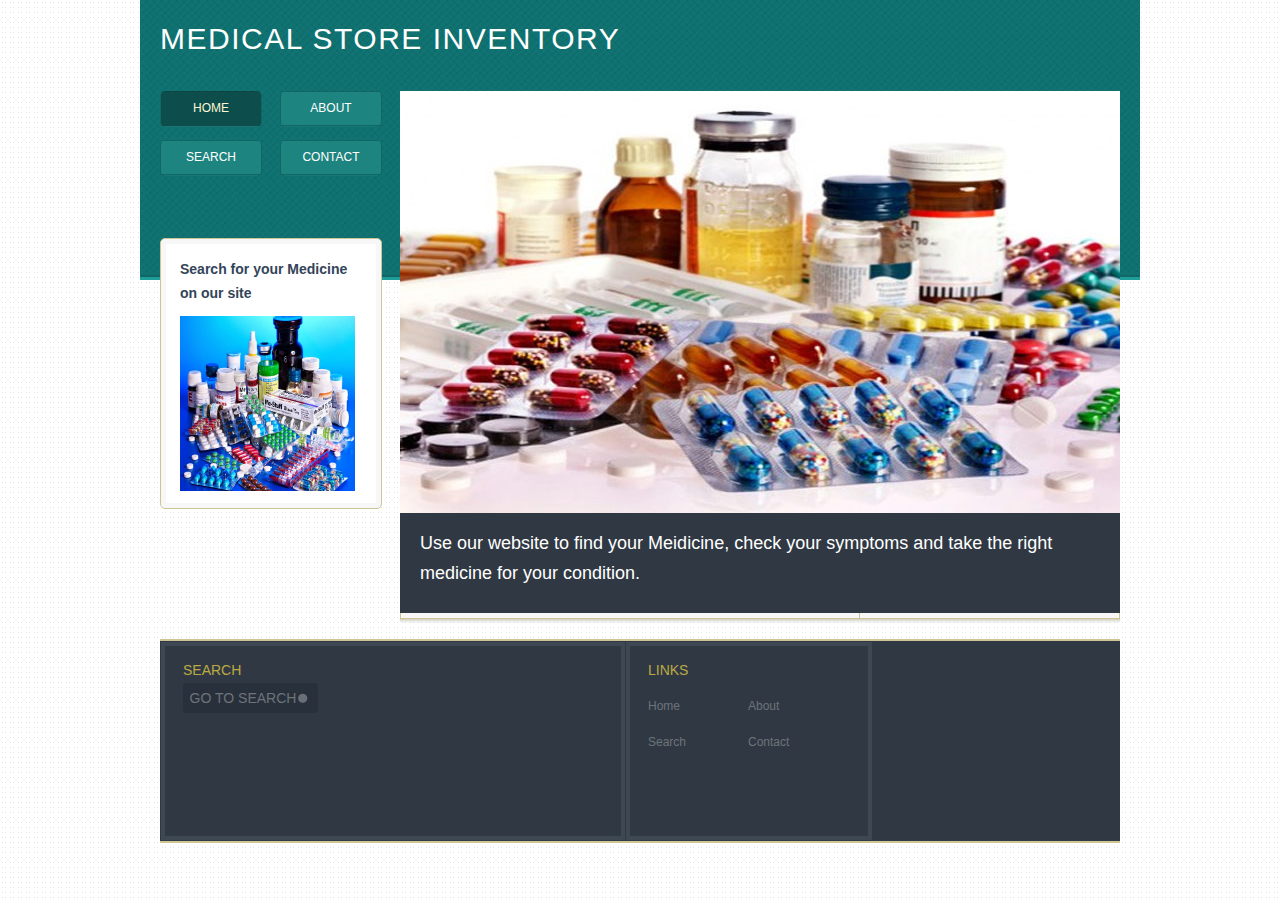
<file: index.html>
<!DOCTYPE html>
<!-- saved from url=(0063)index.html -->
<html><head>
	
	<title>MEDICAL STORE INVENTORY</title>
	<link rel="stylesheet" href="./index_files/style.css" type="text/css">
</head>
<body>
	<div class="background">
		<div class="page">
			<a href="index.html" id="logo">MEDICAL STORE INVENTORY</a>
			<div class="sidebar">
				<ul>
					<li class="selected">
						<a href="index.html">Home</a>
					</li>
					
					<li>
						<a href="about.html">About</a>
					</li>
					<li>
						<a href="services.html">Search</a>
					</li>
					<li>
						<a href="contact.html">Contact</a>
					</li>
				</ul>
				<div class="first">
					<div>
						<h3>Search for your Medicine on our site</h3>
						<img src="./index_files/man.jpg" alt="" height="175" width="175">
						
					</div>
				</div>
				
			</div>
			<div class="body">
				<div class="home">
					<div class="featured">
						<img src="./index_files/doctors.jpg" alt="">
						<div>
							<p>
								Use our website to find your Meidicine, check your symptoms and take the right medicine for your condition.
							</p>
						</div>
					</div>
					<div>
						<div>
							
							
						</div>
						
					</div>
				</div>
			</div>
			<div class="footer">
				<div>
					<div>
						<h4>Search</h4>
						
						<a href="Services.html">Go To Search</a>
					</div>
					<div>
						<h4>Links</h4>
						<ul>
							<li>
								<a href="index.html">Home</a>
							</li>
							<li>
								
							</li>
							<li>
								<a href="about.html">About</a>
							</li>
							<li>
								<a href="services.html">Search</a>
							</li>
							<li>
								
							</li>
							<li>
								<a href="contact.html">Contact</a>
							</li>
						</ul>
					</div>
					
				</div>
				
			</div>
		</div>
	</div>

</body></html>
</file>
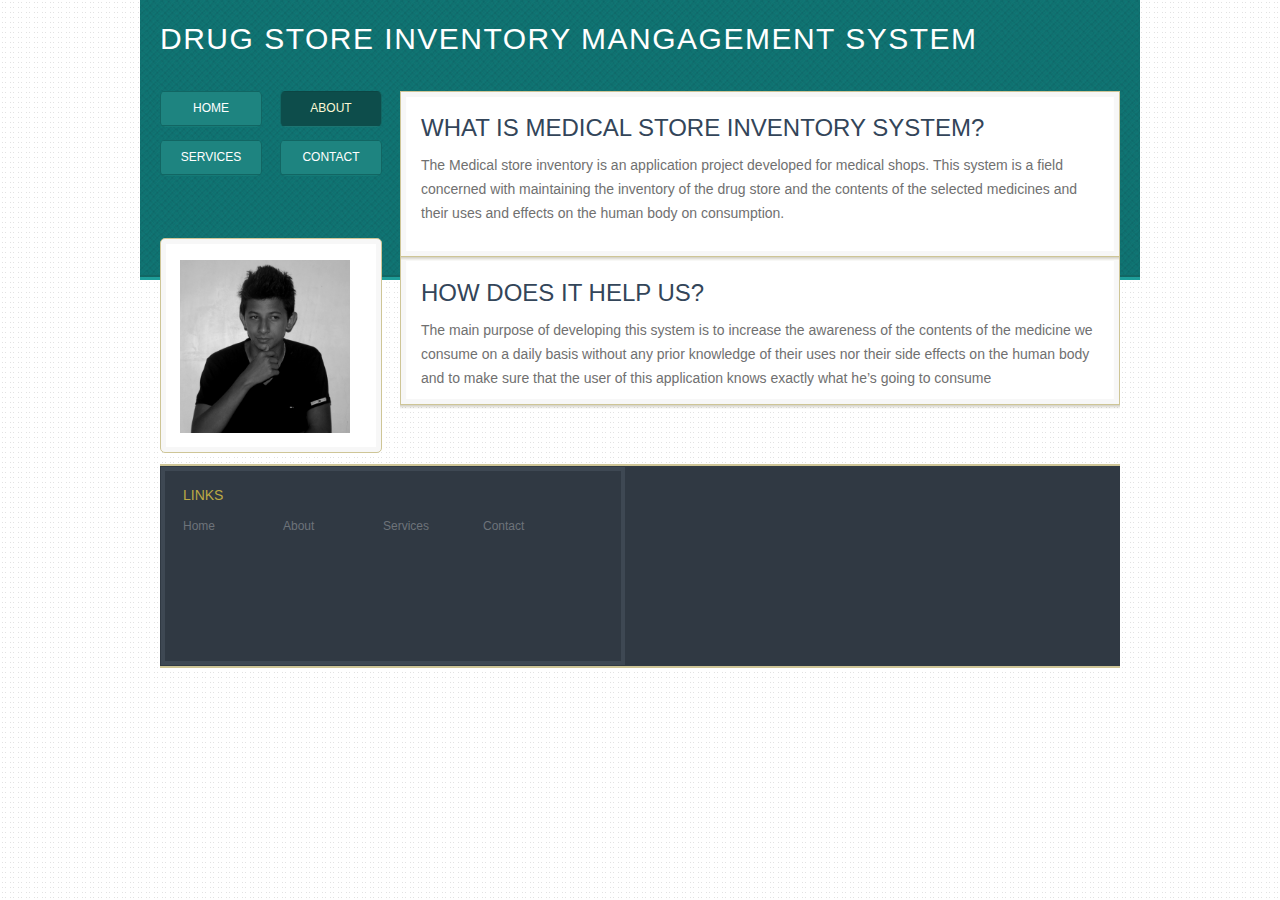
<file: about.html>
<!DOCTYPE html>
<!-- saved from url=(0063)about.html -->
<html><head><meta http-equiv="Content-Type" content="text/html; charset=UTF-8">
	
	<title>About - Drug Store Inventory Mangagement System</title>
	<link rel="stylesheet" href="./about_files/style.css" type="text/css">
</head>
<body>
	<div class="background">
		<div class="page">
			<a href="index.html" id="logo">Drug Store Inventory Mangagement System</a>
			<div class="sidebar">
				<ul>
					<li>
						<a href="index.html">Home</a>
					</li>
					
					<li class="selected">
						<a href="about.html">About</a>
					</li>
					<li>
						<a href="services.html">Services</a>
					</li>
					
					<li>
						<a href="contact.html">Contact</a>
					</li>
				</ul>
				<div class="first">
					<div>
						<h3></h3>
						<img src="./about_files/man.jpg" alt="" width="170 height=" 175"="">
						<p>
							
						</p>
					</div>
				</div>
				
			</div>
			<div class="body">
				<div class="about">
					<div>
						<div>
							<div>
								<h3>What is Medical store inventory system?</h3>
								<p>
									The Medical store inventory is an application project developed for medical shops.&nbsp;This system&nbsp;is a field concerned with maintaining the inventory of the drug store and the contents of the selected medicines and their uses and effects on the human body on consumption.
								</p>
							</div>
						</div>
						<div>
							<div>
								<h3>How does it help us?</h3>
								<p>
The main purpose of developing this system is to increase the awareness of the contents of the medicine we consume on a daily basis without any prior knowledge of their uses nor their side effects on the human body and to make sure that the user of this application knows exactly what he’s going to consume

								</p>
							</div>
						</div>
						
						
						
					</div>
				</div>
			</div>
			<div class="footer">
				<div>
					
					<div>
						<h4>Links</h4>
						<ul>
							<li>
								<a href="index.html">Home</a>
							</li>
							
							<li>
								<a href="about.html">About</a>
							</li>
							<li>
								<a href="services.html">Services</a>
							</li>
							
							<li>
								<a href="contact.html">Contact</a>
							</li>
						</ul>
					</div>
					
				</div>
		</div>
	</div>

</div></body></html>
</file>
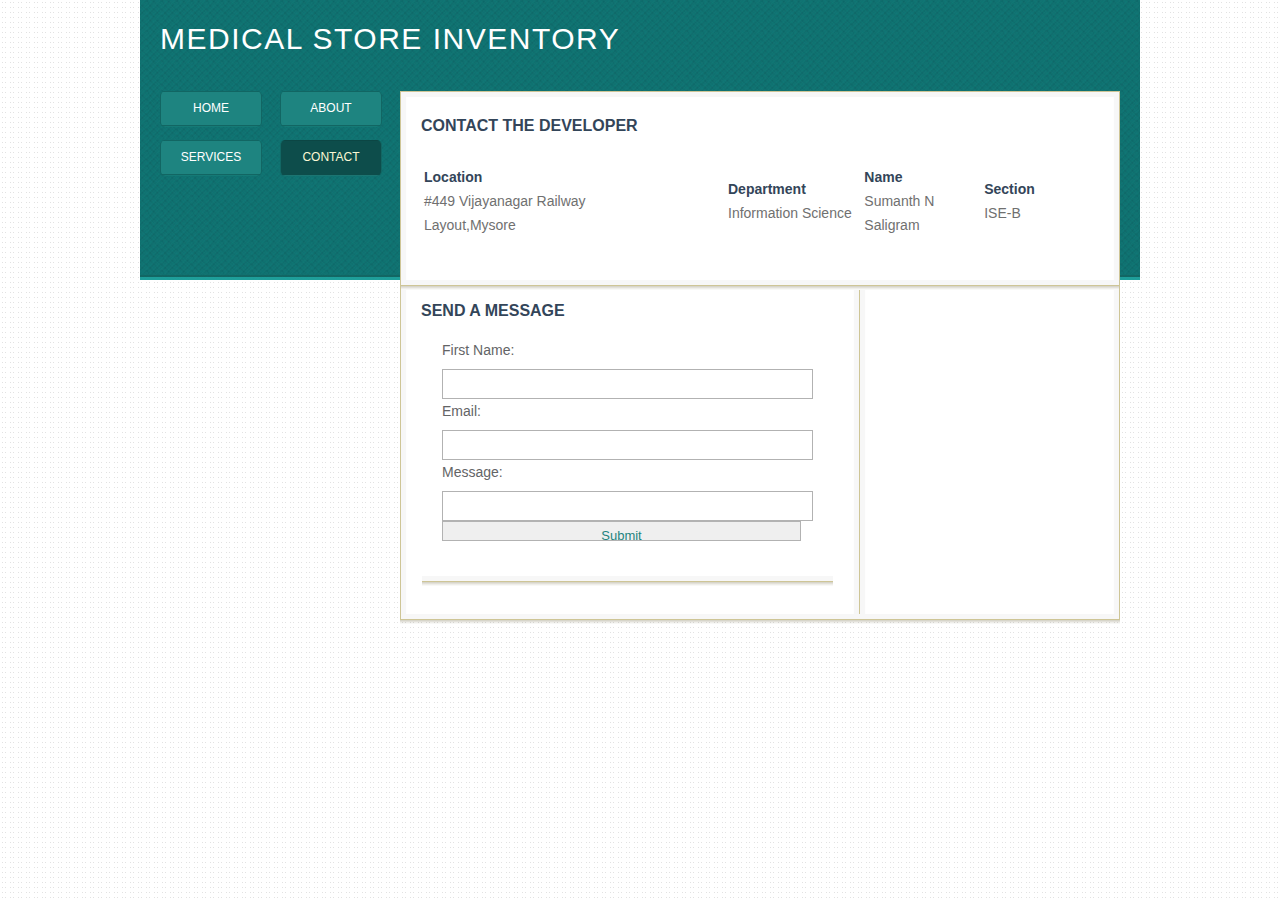
<file: contact.html>
<!DOCTYPE html>
<!-- saved from url=(0063)contact.html -->
<html><head>
	
	<title>Contact -Drug Store </title>
	<link rel="stylesheet" href="./contact_files/style.css" type="text/css">
</head>
<body>
	<div class="background">
		<div class="page">
			<a href="./index.html" id="logo">MEDICAL STORE INVENTORY</a>
			<div class="sidebar">
				<ul>
					<li>
						<a href="index.html">Home</a>
					</li>
					
					<li>
						<a href="about.html">About</a>
					</li>
					<li>
						<a href="services.html">Services</a>
					</li>
					
					<li class="selected">
						<a href="contact.html">Contact</a>
					</li>
				</ul>
				
			</div>
			<div class="body">
				<div class="contact">
					<div>
						<div>
							<div>
								<h4>Contact The Developer</h4>
								
								<table>
									<tbody><tr>
										<td><span>Location</span>
											<p>#449 Vijayanagar Railway Layout,Mysore</p></td>
											
										<td><span>Department</span>
											<p> Information Science</p></td>
											
											
											<td><span>Name</span>
											<p>Sumanth N Saligram </p></td>
											
										   <td><span>Section</span>
											<p> ISE-B</p></td>
									</tr>
									<tr>
										
										
										
									</tr>
								</tbody></table>
							</div>
							<div>
								<div>
									<h4>Send a message</h4>
									
									<form action="insert2.php" method="post">
									<div>
    <p>
        <label for="name">First Name:</label>
        <input type="text" name="name" id="name">
    </p>
    <p>
        <label for="email">Email:</label>
        <input type="text" name="email" id="email">
    </p>
    <p>
        <label for="message">Message:</label>
        <input type="text" name="message" id="message">
    </p>
    <input type="submit" name="SUBMIT "value="Submit">
								</div>
								</form>
								</div>
								
							</div>
						</div>
					</div>
				</div>
			</div>
			<div class="footer">
				
				
			</div>
		</div>
	</div>

</body></html>
</file>
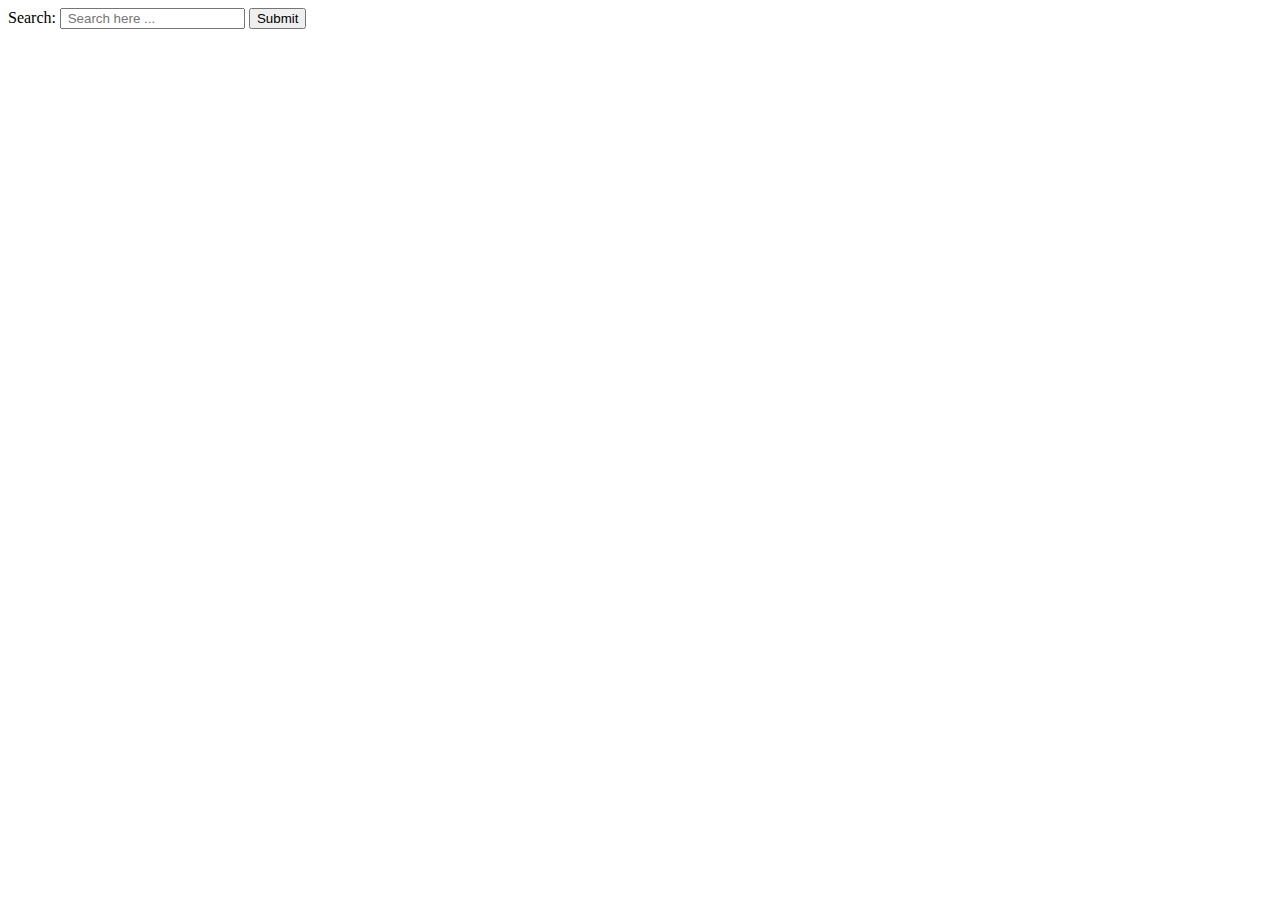
<file: search.html>
<html>
<head>
</head>
<body>
<form action="search-database.php" method="post">
Search: <input type="text" name="search" placeholder=" Search here ... "/>
<input type="submit" value="Submit" />
</form>
</html>
</file>
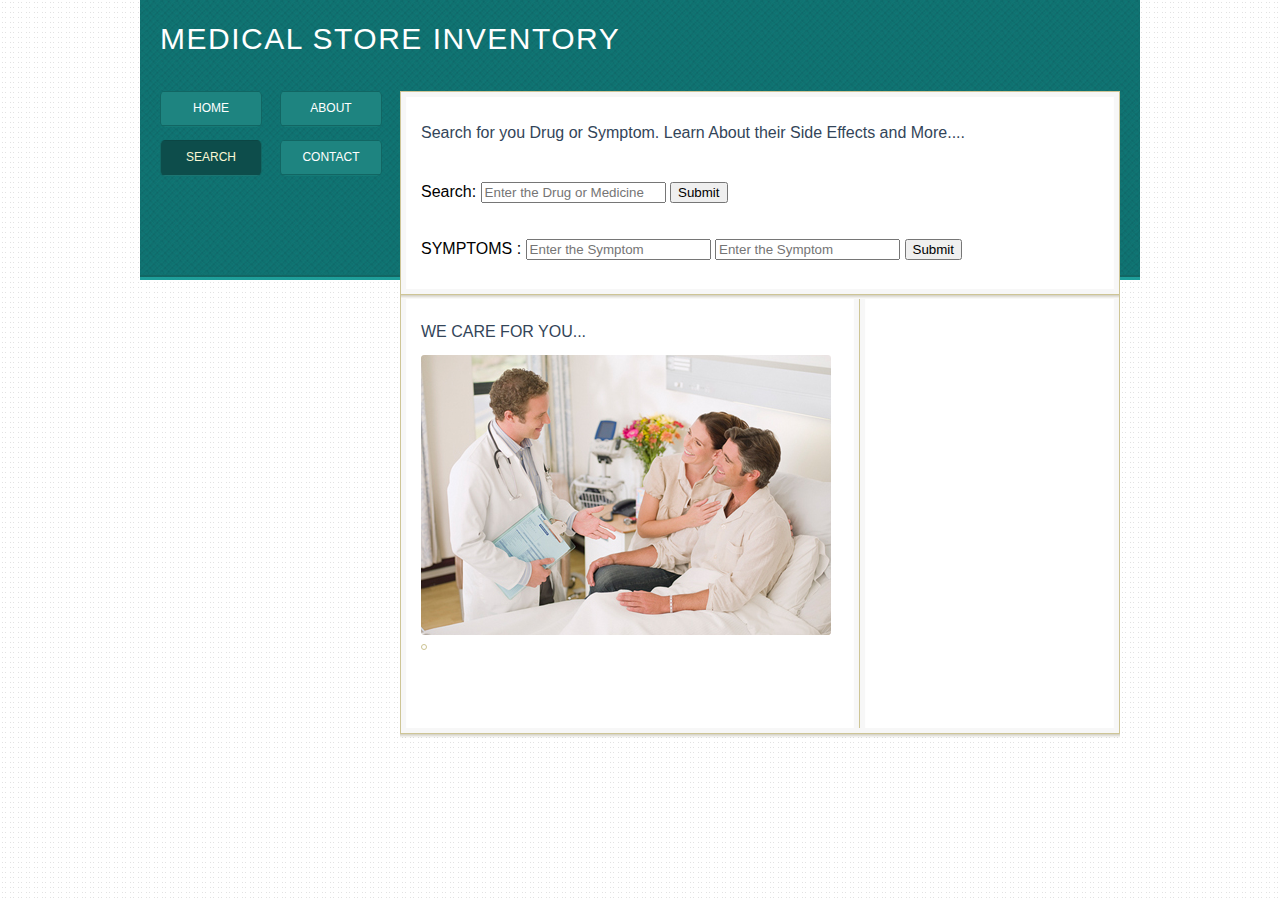
<file: services.html>
<!DOCTYPE html>
<!-- saved from url=(0066)Services.html -->
<html><head><meta http-equiv="Content-Type" content="text/html; charset=UTF-8">
	
	<title>Services - Drug Store Inventory Mangagement System</title>
	<link rel="stylesheet" href="./services_files/style.css" type="text/css">
</head>
<body>
	<div class="background">
		<div class="page">
			<a href="index.html" id="logo">MEDICAL STORE INVENTORY</a>
			<div class="sidebar">
				<ul>
					<li>
						<a href="index.html">Home</a>
					</li>
					
					<li>
						<a href="about.html">About</a>
					</li>
					<li class="selected">
						<a href="services.html">SEARCH</a>
					</li>
					
					<li>
						<a href="contact.html">Contact</a>
					</li>
				</ul>
				
				
			</div>
			<div class="body">
				<div class="services">
					<div>
						<div>
							<div>
								
								<h3>Search for you Drug or Symptom. Learn About their Side Effects and More....</h3>
<br>
<br>
								
								<form action="search-database.php" method="post">
Search: <input type="text" name="name" placeholder="Enter the Drug or Medicine">
<input type="submit" value="Submit">
</form> <br><br>

<form action="search-database3.php" method="post">
SYMPTOMS : <input type="text" name="symptom" placeholder="Enter the Symptom">
             <input type="text" name="symptom1" placeholder="Enter the Symptom">
<input type="submit" value="Submit">
</form>
								
							</div>
							<div>
								<div>
									<h4>We Care For you...</h4>
									<img src="./services_files/services2.jpg" alt="">
									
									<span></span>
								</div>
								
							</div>
						</div>
					</div>
				</div>
			</div>
			<div class="footer">
				
				
			</div>
		</div>
	</div>

</body></html>
</file>
<file: index_files/style.css>
/* Website template by freewebsitetemplates.com */
/*------------------------- Layout styles ------------------------*/
body {
	margin:0;
	font-family:Arial, Helvetica, sans-serif;
	background:url(../images/bg-body.png);
}
a {
	outline:none;
}
a img {
	border:0;
	display:block;
}
a img:hover {
	filter:alpha(opacity=80);/* Needed for IE7 */
	opacity:0.8;
}
.background {
	background:url(../images/bg-background.jpg) no-repeat center top;
}
p a:hover {
	color:#388070!important;
}
.page {
	width:960px;
	margin:0 auto;
	padding:22px 0 0;
}
a#logo {
	color: #FFFFFF;
	display: block;
	font-family: Geneva, Tahoma, Verdana, sans-serif;
	font-size: 30px;
	letter-spacing: 0.05em;
	margin: 0 0 35px;
	text-decoration: none;
	text-transform: uppercase;
}
/*------------------------- Sidebar -------------------------*/
.sidebar {
	float:left;
	width:240px;
}
.sidebar ul {
	list-style:none;
	margin:0 0 49px;
	overflow:hidden;
	padding:0;
}
.sidebar ul li {
	float:left;
	margin:0 20px 13px 0;
	width:100px;
}
.sidebar ul li a {
	background:url(../images/bg-nav.png) repeat-x;
	border-color:#126663;
	border-radius:5px;
	border-style:none solid;
	border-width:1px;
	color:#fff;
	display:block;
	font-size:12px;
	height:36px;
	line-height:35px;
	text-align:center;
	text-decoration:none;
	text-transform:uppercase;
	width:100px;
}
.sidebar ul li.selected a {
	background:url(../images/bg-nav-selected.png) repeat-x;
	color:#fbf8d5;
}
.sidebar ul li a:hover {
	color:#fbf8d5;
}
.sidebar div.first {
	margin-bottom:11px;
}
.sidebar div.first div {
	padding: 5px 14px;
}
.sidebar div.first div h3 {
	margin:8px 0 11px;
}
.sidebar div.first div p {
	margin:9px 0 7px;
}
.sidebar div {
	background-color:#f7f7f7;
	border:1px solid #cec596;
	border-radius:5px;
	margin:0 0 16px;
	padding:5px;
	width:210px;
}
.sidebar div div {
	background-color:#fff;
	border:0;
	border-radius:0;
	margin:0;
	padding:5px 14px 39px;
	width:auto;
}
.sidebar div div h3 {
	color:#334559;
	font-size:14px;
	line-height:24px;
	margin:8px 0 0;
}
.sidebar div div h3 a {
	color:#1e8480;
}
.sidebar div div p {
	color:#6d737a;
	font-size:14px;
	line-height:24px;
	margin:0;
}
.sidebar div div img {
	display:block;
	margin: 0 0 7px;
}
.sidebar div div p a {
	color:#1e8480;
	text-decoration:none;
}
.sidebar div div p a:hover {
	text-decoration:underline;
}
/*------------------------- Body ---------------------------*/
.body {
	float:left;
	margin:0 0 16px;
	width:720px;
}
.body .home {
	background:url(../images/bg-page-content.png) no-repeat left bottom;
	overflow:hidden;
	padding:0 0 10px;
}
.body .home .featured {
	width:auto;
}
.body .home .featured div {
	background:none #303943;
	height:100px;
	padding:0 30px 0 20px;
	width:auto;
}
.body .home .featured div p {
	color:#fff;
	font-family:"Lucida Grande", "Lucida Sans Unicode", "Lucida Sans", Geneva, Verdana, sans-serif;
	font-size:18px;
	line-height:30px;
	margin:0;
	padding:15px 0 0;
}
.body .home .featured div p a {
	color:#1e8480;
	display:inline;
	margin:0;
	text-decoration:none;
}
.body .home div {
	background:url(../images/bg-home.png) repeat-y;
	float:left;
	width:720px;
}
.body .home div div:first-child {
	background:none;
	padding:0;
	width:auto;
}
.body .home div div {
	background:none;
	padding:0 20px;
	width:220px;
}
.body .home div div div:first-child {
	background:url(../images/bg-border.png) repeat-x left bottom;
}
.body .home div div:first-child div:first-child {
	padding-bottom:30px!important;
}
.body .home div div:first-child div {
	padding-bottom:16px !important;
}
.body .home div div div {
	float:none;
	margin:0 0 0 1px;
	overflow:hidden;
	padding:0 20px!important;
	width:418px;
}
.body .home div div div h4 {
	color:#bca944;
	float:none;
	font-family:"Lucida Grande", "Lucida Sans Unicode", "Lucida Sans", Geneva, Verdana, sans-serif;
	font-size:14px;
	margin:0;
	text-decoration:none;
	text-transform:uppercase;
}
.body .home div div div h3 {
	color:#334559;
	display:block;
	font-family:"Lucida Grande", "Lucida Sans Unicode", "Lucida Sans", Geneva, Verdana, sans-serif;
	font-size:16px;
	font-weight:700;
	line-height:26px;
	margin:0;
	text-decoration:none;
}
.body .home div div div h2 {
	color:#334559;
	display:block;
	font-family:"Lucida Grande", "Lucida Sans Unicode", "Lucida Sans", Geneva, Verdana, sans-serif;
	font-size:16px;
	font-weight:normal;
	line-height:26px;
	margin:0;
	text-decoration:none;
}
.body .home div div div h3 a {
	color:#1e8480;
	display:inline;
	float:none;
	font-family:"Lucida Grande", "Lucida Sans Unicode", "Lucida Sans", Geneva, Verdana, sans-serif;
	font-size:16px;
	font-weight:700;
	line-height:26px;
	margin:0;
	text-decoration:none;
}
.body .home div div div span {
	background-color:#fff;
	border:1px solid #ccc392;
	border-radius:5px;
	clear:both;
	display:inline-block;
	float:left;
	margin:5px 0 0;
	padding:2px;
}
.body .home div div div span a {
	background:url(../images/bullet.jpg) no-repeat 105px center #faf2c6;
	color:#8d7c20;
	display:block;
	float:none;
	font-family:"Lucida Grande", "Lucida Sans Unicode", "Lucida Sans", Geneva, Verdana, sans-serif;
	font-size:14px;
	line-height:26px;
	margin:0;
	padding:0 25px 0 8px;
	text-decoration:none;
	text-shadow:0 1px 0 #fef9df;
	text-transform:uppercase;
}
.body .home div div div span a:hover {
	background:url(../images/bullet.jpg) no-repeat 105px center #f4ed9f;
	color:#8d7c20;
	display:block;
	float:none;
	font-family:"Lucida Grande", "Lucida Sans Unicode", "Lucida Sans", Geneva, Verdana, sans-serif;
	font-size:14px;
	line-height:26px;
	margin:0;
	padding:0 25px 0 8px;
	text-decoration:none;
	text-shadow:0 1px 0 #fef9df;
	text-transform:uppercase;
}
.body .home div div div:first-child p {
	float:left;
	width:418px;
}
.body .home div div div:first-child p a {
	float:right;
	margin: 6px 0 0 5px;
}
.body .home div div div p {
	color:#6D737A;
	font-size:14px;
	line-height:24px;
	margin:0;
}
.body .home div div div p a {
	color:#1e8480;
	float:none;
	margin:0;
	text-decoration:none;
}
.body .home div div div a {
	display:block;
	float:left;
	margin:10px 0 0;
}
.body .home div div div ul {
	list-style:none;
	margin:23px 0 0;
	overflow:hidden;
	padding:0;
}
.body .home div div div ul li:first-child {
	border:0;
}
.body .home div div div ul li:first-child p {
	margin:0 28px 0 0 !important;
}
.body .home div div div ul {
	list-style:disc;
	padding: 0 0 0 14px;
	width: 345px;
	margin:0;
}
.body .home div div div ul li {
	background:none;
	float:none;
	padding:0;
	width:auto;
	color:#707070;
	font-size:14px;
	line-height:24px;
}
.body .home div div div ul li p {
	margin:0 0 0 35px !important;
}
.body .home div div h4 {
	color:#BCA944;
	display:block;
	float:none;
	font-family:"Lucida Grande", "Lucida Sans Unicode", "Lucida Sans", Geneva, Verdana, sans-serif;
	font-size:14px;
	margin:0 0 17px;
	text-decoration:none;
	text-transform:uppercase;
}
.body .home div div a {
	display:block;
	margin:15px 0 17px;
}
.body .home div div ul li a {
	color:#6D737A;
	font-size:14px;
	line-height:24px;
	margin:0;
	text-decoration:none;
}
.body .home div div span a {
	background:url(../images/bullet.jpg) no-repeat scroll 105px center #faf2c6;
	color:#8D7C20;
	display:block;
	float:none;
	font-family:"Lucida Grande", "Lucida Sans Unicode", "Lucida Sans", Geneva, Verdana, sans-serif;
	font-size:14px;
	line-height:26px;
	margin:0;
	padding:0 25px 0 8px;
	text-decoration:none;
	text-shadow:0 1px 0 #FEF9DF;
	text-transform:uppercase;
}
.body .home div div span a:hover {
	background:url(../images/bullet.jpg) no-repeat scroll 105px center #f4ed9f;
	color:#8D7C20;
	display:block;
	float:none;
	font-family:"Lucida Grande", "Lucida Sans Unicode", "Lucida Sans", Geneva, Verdana, sans-serif;
	font-size:14px;
	line-height:26px;
	margin:0;
	padding:0 25px 0 8px;
	text-decoration:none;
	text-shadow:0 1px 0 #FEF9DF;
	text-transform:uppercase;
}
.body .about {
	background:url(../images/bg-page-content2.png) no-repeat left bottom;
	padding:0 0 10px;
}
.body .about div {
	background:url(../images/bg-page-content2-top.png) no-repeat left top;
	padding:6px 0 0;
}
.body .about div div {
	background:url(../images/bg-content.png) repeat-y left top;
	padding:17px 0 0;
}
.body .about div div:first-child div {
	background:none;
	padding:0 0 9px;
}
.body .about div div div {
	background:url(../images/bg-border.png) repeat-x left top;
	margin:0 0 0 1px;
	padding:28px 0 9px;
	width:718px;
}
.body .about div div div h3 {
	color:#334559;
	font-family:"Lucida Grande", "Lucida Sans Unicode", "Lucida Sans", Geneva, Verdana, sans-serif;
	font-size:24px;
	font-weight:400;
	margin:0;
	padding:0 20px;
	text-transform:uppercase;
}
.body .about div div div h3 a {
	color:#334559;
	font-size:24px;
}
.body .about div div div p {
	color:#707070;
	font-size:14px;
	line-height:24px;
	margin:11px 0 0;
	padding:0 20px;
}
.body .about div div.section {
	min-height:360px;
}
.body .about div div.section img {
	display:block;
	float:left;
	margin:25px 34px 0 45px;
}
.body .about div div.section div {
	padding-top:0;
}
.body .about div div.section div div {
	float: left;
	padding: 30px 0 0;
	width: 430px;
}
.body .about div div.section div h4 {
	color:#bca944;
	font-size:14px;
	font-weight:400;
	line-height:26px;
	margin:8px 0 4px;
	padding:0 54px 0 0;
	text-transform:uppercase;
}
.body .about div div.section div h3 {
	color:#334559;
	font-size:16px;
	line-height:26px;
	padding:0 54px 0 0;
	text-transform:none;
}
.body .about div div.section div h3 a {
	color:#1e8480;
	font-size:16px;
	text-decoration:none;
	text-transform:none;
}
.body .about div div.section div p {
	color:#707070;
	font-size:14px;
	line-height:24px;
	margin:6px 0 0;
	padding:0 54px 0 0;
}
.body .about div div.section div span {
	background-color:#FFF;
	border:1px solid #CCC392;
	border-radius:5px 5px 5px 5px;
	display:inline-block;
	float:left;
	margin:14px 0 34px;
	padding:2px;
}
.body .about div div.section div span a {
	background:url(../images/bullet.jpg) no-repeat scroll 99px center #FAF2C6;
	color:#8D7C20;
	display:block;
	float:none;
	font-family:"Lucida Grande", "Lucida Sans Unicode", "Lucida Sans", Geneva, Verdana, sans-serif;
	font-size:14px;
	line-height:26px;
	margin:0;
	padding:0 31px 0 12px;
	text-decoration:none;
	text-shadow:0 1px 0 #FEF9DF;
	text-transform:uppercase;
}
.body .about div div.section div span a:hover {
	background:url(../images/bullet.jpg) no-repeat scroll 99px center #f4ed9f;
	color:#8d7c20;
	display:block;
	float:none;
	font-family:"Lucida Grande", "Lucida Sans Unicode", "Lucida Sans", Geneva, Verdana, sans-serif;
	font-size:14px;
	line-height:26px;
	margin:0;
	padding:0 31px 0 12px;
	text-decoration:none;
	text-shadow:0 1px 0 #FEF9DF;
	text-transform:uppercase;
}
.body .blog div div {
	background:url(../images/bg-blog-page-content.png) repeat-y scroll left top transparent;
	overflow:hidden;
	padding:0;
}
.body .blog div div div:first-child {
	margin:0;
	padding:0 20px 61px;
	width:440px;
}
.body .blog div div div:first-child span {
	color:#707070;
	display:block;
	font-family:"Lucida Grande", "Lucida Sans Unicode", "Lucida Sans", Geneva, Verdana, sans-serif;
	font-size:14px;
	line-height:26px;
	margin:17px 0 0;
}
.body .blog div div div:first-child h3 {
	color:#334559;
	font-size:14px;
	line-height:24px;
	margin:4px 0 0;
	font-weight:normal;
	font-family: "Lucida Grande", "Lucida Sans Unicode", "Lucida Sans", Geneva, Verdana, sans-serif;
}
.body .blog div div div:first-child p {
	color:#707070;
	font-size:14px;
	line-height:24px;
	margin:0;
}
.body .blog div div div:first-child img {
	display:block;
	margin:20px 0 24px;
}
.body .blog div div div {
	background:none;
	float:left;
	padding:0 20px;
	width:200px;
}
.body .blog div div div:first-child h4 {
	margin:26px 0 11px;
}
.body .blog div div div h4 {
	color:#bca944;
	font-family:"Lucida Grande", "Lucida Sans Unicode", "Lucida Sans", Geneva, Verdana, sans-serif;
	font-size:14px;
	letter-spacing:.05em;
	line-height:26px;
	margin:26px 0 8px;
	text-transform:uppercase;
}
.body .blog div div div div {
	margin:16px 0 0;
	padding:0!important;
	width:auto!important;
}
.body .blog div div div div ul {
	list-style:none;
	margin:-5px 0 0;
	padding:0;
}
.body .blog div div div div ul li {
	background:url(../images/bullet2.png) no-repeat scroll left 8px transparent;
	padding:0 0 0 20px;
}
.body .blog div div div div ul li p:first-child {
	color:#707070;
	font-size:14px;
	line-height:24px;
	margin:0!important;
}
.body .blog div div div div ul li p:first-child a {
	text-decoration:none;
	color:#707070;
}
.body .blog div div div div ul li p:first-child a:hover {
	color:#707070!important;
	text-decoration:underline;
}
.body .programs div div {
	background:url(../images/bg-content.png) repeat-y scroll left top transparent;
	overflow:hidden;
	padding:0;
}
.body .programs div div div:first-child {
	overflow:hidden;
	padding:15px 20px 45px;
}
.body .programs div div div:first-child h4 {
	color:#334559;
	font-family:"Lucida Grande", "Lucida Sans Unicode", "Lucida Sans", Geneva, Verdana, sans-serif;
	font-size:16px;
	font-weight:700;
	line-height:28px;
	margin:0;
	text-transform:uppercase;
}
.body .programs div div div:first-child h3 {
	color:#334559;
	font-family:"Lucida Grande", "Lucida Sans Unicode", "Lucida Sans", Geneva, Verdana, sans-serif;
	font-size:16px;
	font-weight:400;
	line-height:26px;
	margin:9px 0 25px;
}
.body .programs div div div:first-child p {
	color:#707070;
	float:left;
	font-size:14px;
	line-height:24px;
	margin:0 20px 0 0;
	width:405px;
}
.body .programs div div div:first-child ul {
	float:left;
	list-style:none;
	margin:0;
	overflow:hidden;
	padding:0;
	width: 245px;
}
.body .programs div div div:first-child ul li p {
	color:#707070;
	float:none;
	font-size:14px;
	line-height:24px;
}
.body .programs div div div.featured {
	background:url(../images/bg-programs-featured.png) repeat-x left top;
	height:331px;
	margin:0 1px;
	position:relative;
}
.body .programs div div div.featured img {
	margin:16px 0 0;
}
.body .programs div div div.featured p {
	color:#334559;
	font-family:"Lucida Grande", "Lucida Sans Unicode", "Lucida Sans", Geneva, Verdana, sans-serif;
	font-size:16px;
	line-height:26px;
	position:absolute;
	right:31px;
	text-align:right;
	top:68px;
	width:228px;
}
.body .programs div div div.featured span {
	background-color:#FFF;
	border:1px solid #CCC392;
	border-radius:5px 5px 5px 5px;
	clear:both;
	display:inline-block;
	float:left;
	margin:18px 0 30px;
	padding:2px;
	position:absolute;
	right:31px;
	top:205px;
}
.body .programs div div div.featured span a {
	background:url(../images/bullet.jpg) no-repeat scroll 105px center #FAF2C6;
	color:#8D7C20;
	display:block;
	float:none;
	font-family:"Lucida Grande", "Lucida Sans Unicode", "Lucida Sans", Geneva, Verdana, sans-serif;
	font-size:14px;
	line-height:26px;
	margin:0;
	padding:0 25px 0 8px;
	text-decoration:none;
	text-shadow:0 1px 0 #FEF9DF;
	text-transform:uppercase;
}
.body .programs div div div.featured span a:hover {
	color:#8d7c20;
	background:url(../images/bullet.jpg) no-repeat scroll 105px center #f4ed9f;
	display:block;
	float:none;
	font-family:"Lucida Grande", "Lucida Sans Unicode", "Lucida Sans", Geneva, Verdana, sans-serif;
	font-size:14px;
	line-height:26px;
	margin:0;
	padding:0 25px 0 8px;
	text-decoration:none;
	text-shadow:0 1px 0 #FEF9DF;
	text-transform:uppercase;
}
.body .programs div div div.section {
	padding:0 20px 24px;
}
.body .programs div div div.section h4 {
	color:#bca944;
	font-family:"Lucida Grande", "Lucida Sans Unicode", "Lucida Sans", Geneva, Verdana, sans-serif;
	font-size:14px;
	font-weight:400;
	line-height:26px;
	margin:23px 0 0;
	text-transform:uppercase;
}
.body .programs div div div.section ul li {
	float:left;
	margin:0 0 50px;
	width:305px;
}
.body .programs div div div.section ul li h3 {
	color:#334559;
	font-family:"Lucida Grande", "Lucida Sans Unicode", "Lucida Sans", Geneva, Verdana, sans-serif;
	font-size:16px;
	font-weight:700;
	line-height:26px;
	margin:5px 0 0;
}
.body .programs div div div.section ul li p {
	color:#707070;
	font-size:14px;
	line-height:24px;
	margin:7px 0 0;
	width:230px;
}
.body .services div div div:first-child {
	background:url(../images/bg-border.png) repeat-x left bottom;
	margin:0 0 0 1px;
	padding:15px 20px 39px;
	width:678px;
}
.body .services div div div:first-child h3 {
	color:#334559;
	font-family:"Lucida Grande", "Lucida Sans Unicode", "Lucida Sans", Geneva, Verdana, sans-serif;
	font-size:16px;
	font-weight:400;
	line-height:26px;
	margin:8px 0 0;
}
.body .services div div div:first-child ul li {
	background:url(../images/bullet2.png) no-repeat scroll left 6px transparent;
	float:left;
	padding:0 0 0 20px;
	width:300px;
}
.body .services div div div:first-child ul li p {
	color:#707070;
	font-size:14px;
	line-height:24px;
	margin:0 20px 0 0;
	width: 245px;
}
.body .services div div div {
	background:url(../images/bg-home.png) repeat-y left top;
	overflow:hidden;
}
.body .services div div div div:first-child {
	background:none;
	padding-bottom:23px;
	width:418px;
	padding-top: 20px;
}
.body .services div div div div:first-child h4 {
	font-weight:400;
	line-height:26px;
	margin: 0 0 10px;
}
.body .services div div div div {
	background:none;
	float:left;
	padding:0 20px;
	width:220px;
}
.body .services div div div div h4 {
	color:#bca944;
	font-family:"Lucida Grande", "Lucida Sans Unicode", "Lucida Sans", Geneva, Verdana, sans-serif;
	font-size:14px;
	line-height:26px;
	text-transform:uppercase;
}
.body .services div div div div ul li {
	background:url(../images/bullet2.png) no-repeat scroll left 6px transparent;
	float:left;
	margin:24px 0 0;
	padding:0 0 0 20px;
}
.body .services div div div div ul li p a {
	color:#1e8480;
	text-decoration:none;
}
.body .contact div div div:first-child {
	background:url(../images/bg-border.png) repeat-x scroll left bottom transparent;
	margin:0 0 0 1px;
	padding:15px 20px 28px;
	width:678px;
}
.body .contact div div div:first-child h3 {
	color:#334559;
	font-family:"Lucida Grande", "Lucida Sans Unicode", "Lucida Sans", Geneva, Verdana, sans-serif;
	font-size:16px;
	font-weight:400;
	line-height:26px;
	margin:9px 0 13px;
}
.body .contact div div div:first-child table {
	margin:22px 0 0;
}
.body .contact div div div:first-child table tr td {
	width:300px;
}
.body .contact div div div:first-child table tr td span {
	color:#334559;
	display:block;
	font-size:14px;
	font-weight:700;
	line-height:24px;
}
.body .contact div div div:first-child table tr td:first-child {
	display:block;
	margin:0;
	width:300px;
}
.body .contact div div div:first-child table tr td:first-child p {
	display:block;
	width:240px;
}
.body .contact div div div:first-child table tr td p {
	margin:0 0 20px;
}
.body .contact div div div {
	background:url(../images/bg-home.png) repeat-y scroll left top transparent;
	overflow:hidden;
}
.body .contact div div div div:first-child {
	background:none;
	padding-top:7px;
	width:418px;
}
.body .contact div div div div:first-child form {
	padding:13px 0 0;
	width:371px;
}
.body .contact div div div div:first-child form label:first-child {
	margin-top:0;
}
.body .contact div div div div:first-child form label {
	color:#636466;
	display:block;
	font-size:14px;
	margin:7px 0;
}
.body .contact div div div div:first-child form input {
	border:1px solid #b2b2b2;
	color:#1E8480;
	font-family:Arial, Helvetica, sans-serif;
	font-size:13px;
	height:20px;
	line-height:20px;
	padding:4px 5px;
	width:359px;
}
.body .contact div div div div:first-child form textarea {
	border:1px solid #b2b2b2;
	color:#1E8480;
	font-family:Arial, Helvetica, sans-serif;
	font-size:13px;
	height:237px;
	margin:0;
	overflow:auto;
	padding:5px;
	resize:none;
	width:359px;
}
.body .contact div div div div:first-child form span input {
	background:url(../images/bullet.jpg) no-repeat scroll 55px center #FAF2C6;
	border:0;
	color:#8D7C20;
	cursor:pointer;
	display:block;
	float:none;
	font-family:"Lucida Grande", "Lucida Sans Unicode", "Lucida Sans", Geneva, Verdana, sans-serif;
	font-size:14px;
	height:26px;
	line-height:26px;
	margin:0;
	padding:0 25px 2px 8px;
	text-decoration:none;
	text-shadow:0 1px 0 #FEF9DF;
	text-transform:uppercase;
	width:75px;
}
.body .contact div div div div:first-child form span input:hover {
	color:#8d7c20;
	background:url(../images/bullet.jpg) no-repeat scroll 55px center #f4ed9f;
}
.body .contact div div div div {
	background:none repeat scroll 0 0 transparent;
	float:left;
	padding:0;
	width:260px;
}
.body .contact div div div div div:first-child {
	background:url(../images/bg-border.png) repeat-x scroll left bottom transparent;
	margin:0 0 0 1px;
	padding:0 20px 42px;
	width:auto;
}
.body .contact div div div div div:first-child h4 {
	font-size:14px;
	font-weight:400;
	margin:7px 0 0;
}
.body .contact div div div div div:first-child h3 {
	margin-bottom:0;
	margin-top:0;
}
.body .contact div div div div div h4 {
	color:#BCA944!important;
	font-family:"Lucida Grande", "Lucida Sans Unicode", "Lucida Sans", Geneva, Verdana, sans-serif!important;
	font-size:14px!important;
	line-height:26px!important;
	margin:8px 0 0;
	text-transform:uppercase!important;
}
.body .contact div div div div div h3 {
	color:#334559!important;
	font-size:16px!important;
	font-weight:700!important;
	line-height:26px!important;
	margin:0;
}
.body .contact div div div div div:first-child p {
	margin:0;
}
.body .contact div div div div div span {
	background-color:#FFF;
	border:1px solid #CCC392;
	border-radius:5px 5px 5px 5px;
	clear:both;
	display:inline-block;
	float:left;
	margin:12px 0 0;
	padding:2px;
}
.body .contact div div div div div {
	padding:0 20px 65px;
	width:auto;
}
.body .contact div div div div div ul li {
	background:url(../images/bullet2.png) no-repeat scroll left 6px transparent;
	margin:0;
	padding:0 0 0 20px;
}
.body .home .featured img, .body .services div div div div:first-child img {
	display:block;
}
.body .home .featured div p a:hover, .body .home div div div h4 a:hover, .body .home div div div h3 a:hover, .body .home div div div p a:hover, .body .home div div ul li a:hover, .body .about div div div p a:hover, .body .about div div.section div h3 a:hover, .body .about div div.section div p a:hover, .body .blog div div div:first-child h3 a:hover, .body .blog div div div:first-child p a:hover, .body .programs div div div:first-child h3 a:hover, .body .programs div div div:first-child p a:hover, .body .services div div div:first-child h3 a:hover, .body .services div div div:first-child ul li p a:hover, .body .services div div div:first-child p a:hover, .body .services div div div div ul li p a:hover, .body .contact div div div:first-child h3 a:hover, .body .contact div div div:first-child p a:hover {
	text-decoration:underline;
}
.body .home div div div h4, .body .home div div h4 {
	margin:17px 0 2px;
}
.body .home div div ul, .body .services div div div div ul, .body .contact div div div div div ul {
	list-style:none;
	margin:0;
	padding:0;
}
.body .home div div ul li, .body .programs div div div:first-child ul li {
	background:url(../images/bullet2.png) no-repeat left center;
	padding:0 0 0 20px;
}
.body .home div div span, .body .services div div div div:first-child span, .body .contact div div div div:first-child form span {
	background-color:#FFF;
	border:1px solid #CCC392;
	border-radius:5px 5px 5px 5px;
	clear:both;
	display:inline-block;
	float:left;
	margin:15px 0;
	padding:2px;
}
.body .services div div div div:first-child span {
	margin: 0 0 55px;
}
.body .about div div div p a, .body .about div div.section div p a, .body .programs div div div:first-child h3 a, .body .programs div div div:first-child p a {
	color:#707070;
	font-weight:normal;
	text-decoration:underline;
}
.body .blog, .body .programs, .body .services, .body .contact {
	background:url(../images/bg-page-content2.png) no-repeat scroll left bottom transparent;
	padding:0 0 10px;
}
.body .blog div, .body .programs div, .body .services div, .body .contact div {
	background:url(../images/bg-page-content2-top.png) no-repeat scroll left top transparent;
	padding:6px 0 0;
}
.body .blog div div div:first-child h3 a, .body .blog div div div:first-child p a {
	font-weight:normal;
	text-decoration:underline;
	color:#707070;
}
.body .blog div div div:first-child h3 a:hover, .body .blog div div div:first-child p a:hover {
	color:#1e8480;
}
.body .programs div div div.section ul, .body .services div div div:first-child ul {
	list-style:none;
	margin:0;
	overflow:hidden;
	padding:0;
}
.body .services div div div:first-child ul {
	padding:0 0 12px;
}
.body .services div div, .body .contact div div {
	background:url(../images/bg-content.png) repeat-y scroll left top transparent;
	padding:0;
}
.body .services div div div:first-child h4, .body .contact div div div:first-child h4 {
	color:#334559;
	font-family:"Lucida Grande", "Lucida Sans Unicode", "Lucida Sans", Geneva, Verdana, sans-serif;
	font-size:16px;
	font-weight:700;
	line-height:28px;
	margin:0;
	text-transform:uppercase;
}
.body .services div div div:first-child h3 a, .body .contact div div div:first-child h3 a {
	color:#1E8480;
	font-weight:700;
	text-decoration:none;
}
.body .services div div div:first-child ul li p a, .body .services div div div:first-child p a, .body .contact div div div:first-child p a {
	color:#707070;
	font-weight:normal;
	text-decoration:none;
	text-decoration:underline;
}
.body .services div div div:first-child p, .body .contact div div div:first-child p {
	color:#707070;
	font-size:14px;
	line-height:24px;
	margin:0 0 24px;
}
.body .services div div div div:first-child img {
	display:block;
	margin:0 0 9px;
}
.body .contact div div div:first-child p {
	margin:10px 0 0;
}
.body .services div div div div:first-child span a, .body .contact div div div div div span a {
	background:url(../images/bullet.jpg) no-repeat scroll 105px center #FAF2C6;
	color:#8D7C20;
	display:block;
	float:none;
	font-family:"Lucida Grande", "Lucida Sans Unicode", "Lucida Sans", Geneva, Verdana, sans-serif;
	font-size:14px;
	line-height:26px;
	margin:0;
	padding:0 25px 0 8px;
	text-decoration:none;
	text-shadow:0 1px 0 #FEF9DF;
	text-transform:uppercase;
}
.body .services div div div div:first-child span a:hover, .body .contact div div div div div span a:hover {
	color:#8d7c20;
	background:url(../images/bullet.jpg) no-repeat scroll 105px center #f4ed9f;
}
.body .services div div div div:first-child span a:hover {
	color:#8d7c20;
	background:url(../images/bullet.jpg) no-repeat scroll 260px center #f4ed9f;
	display:block;
	float:none;
	font-family:"Lucida Grande", "Lucida Sans Unicode", "Lucida Sans", Geneva, Verdana, sans-serif;
	font-size:14px;
	line-height:26px;
	margin:0;
	padding:0 25px 0 8px;
	text-decoration:none;
	text-shadow:0 1px 0 #FEF9DF;
	text-transform:uppercase;
}
.body .services div div div div ul li:first-child, .body .contact div div div div div ul li:first-child {
	margin:0;
}
.body .services div div div div ul li p, .body .contact div div div div div ul li p {
	color:#707070;
	font-size:14px;
	line-height:24px;
	margin:0;
}
/*------------------------- Footer -------------------------*/
.footer {
	clear:both;
	margin-top:-40px;
}
.footer div {
	background-color:#303943;
	border-color:#cec596;
	border-style:solid none;
	border-width:2px;
	height:198px;
	margin:16px 0 0;
	overflow:hidden;
	padding:1px;
}
.footer div div:first-child {
	margin:0;
	width:420px;
}
.footer div div:first-child h4 {
	margin:0;
}
.footer div div {
	border:4px solid #3e4853;
	float:left;
	height:auto;
	margin:0 0 0 1px;
	min-height:179px;
	padding:11px 18px 0;
	width:202px;
}
.footer div div p {
	color: #6D737A;
	font-size: 12px;
	letter-spacing: 0;
	line-height: 24px;
	margin: 11px 0 14px;
	text-align: left;
}
.footer div div p a {
	background:none;
	color:#1e8480;
	display:inline;
	font-family:inherit;
	padding:0;
	text-decoration:none;
	text-transform:none;
}
.footer div div p a:hover {
	color:#1e8480;
	text-decoration:underline;
}
.footer div div a {
	background:url(../images/bullet3.png) no-repeat 115px center #28313b;
	border-radius:4px;
	color:#6d737a;
	display:block;
	font-family:"Lucida Grande", "Lucida Sans Unicode", "Lucida Sans", Geneva, Verdana, sans-serif;
	font-size:14px;
	height:30px;
	line-height:31px;
	margin:0;
	padding:0 15px 0 0;
	text-align:center;
	text-decoration:none;
	text-transform:uppercase;
	width:120px;
}
.footer div div a:hover {
	background:url(../images/bullet3.png) no-repeat 115px center #1e262f;
	border-radius:4px;
	color:#7b8999;
	display:block;
	font-family:"Lucida Grande", "Lucida Sans Unicode", "Lucida Sans", Geneva, Verdana, sans-serif;
	font-size:14px;
	height:30px;
	line-height:31px;
	margin:0;
	padding:0 15px 0 0;
	text-align:center;
	text-decoration:none;
	text-transform:uppercase;
	width:120px;
}
.footer div div h4 {
	color:#bca944;
	font-size:14px;
	font-weight:400;
	line-height:26px;
	margin:0 0 5px;
	text-transform:uppercase;
}
.footer div div ul {
	list-style:none;
	margin:0 0 40px;
	overflow:hidden;
	padding:0;
}
.footer div div ul li {
	float:left;
	width:100px;
}
.footer div div ul li a {
	background:none;
	display:inline;
	font-family:inherit;
	font-size:12px;
	height:auto;
	line-height:36px;
	margin:0;
	padding:0;
	text-transform:none;
	width:auto;
}
.footer div div ul li a:hover {
	background:none;
	display:inline;
	font-family:inherit;
	font-size:12px;
	height:auto;
	line-height:36px;
	margin:0;
	padding:0;
	text-transform:none;
	width:auto;
}
.footer div div.connect h4 {
	margin:0 0 11px;
}
.footer div div.connect a {
	background:none;
	font-size:12px;
	line-height:24px;
	margin:0 0 19px;
	padding:0 0 0 38px;
	text-align:left;
	text-transform:capitalize;
}
.footer div div.connect a#twitter {
	background:url(../images/icons.png) no-repeat 0 0;
	height:18px;
	line-height:20px;
}
.footer div div.connect a#twitter:hover {
	background:url(../images/icons.png) no-repeat 0 -19px;
}
.footer div div.connect a#facebook {
	background:url(../images/icons.png) no-repeat 0 -38px;
	height:22px;
}
.footer div div.connect a#facebook:hover {
	background:url(../images/icons.png) no-repeat 0 -61px;
}
.footer div div.connect a#googleplus {
	background:url(../images/icons.png) no-repeat 0 -84px;
	height:19px;
	line-height: 20px;
}
.footer div div.connect a#googleplus:hover {
	background:url(../images/icons.png) no-repeat 0 -104px;
}
.footer p {
	color:#9f9f9f;
	font-family:inherit;
	font-size:12px;
	letter-spacing:.02em;
	line-height:20px;
	margin:11px 0 20px;
	text-align:center;
}
</file>
<file: about_files/style.css>
/* Website template by freewebsitetemplates.com */
/*------------------------- Layout styles ------------------------*/
body {
	margin:0;
	font-family:Arial, Helvetica, sans-serif;
	background:url(../images/bg-body.png);
}
a {
	outline:none;
}
a img {
	border:0;
	display:block;
}
a img:hover {
	filter:alpha(opacity=80);/* Needed for IE7 */
	opacity:0.8;
}
.background {
	background:url(../images/bg-background.jpg) no-repeat center top;
}
p a:hover {
	color:#388070!important;
}
.page {
	width:960px;
	margin:0 auto;
	padding:22px 0 0;
}
a#logo {
	color: #FFFFFF;
	display: block;
	font-family: Geneva, Tahoma, Verdana, sans-serif;
	font-size: 30px;
	letter-spacing: 0.05em;
	margin: 0 0 35px;
	text-decoration: none;
	text-transform: uppercase;
}
/*------------------------- Sidebar -------------------------*/
.sidebar {
	float:left;
	width:240px;
}
.sidebar ul {
	list-style:none;
	margin:0 0 49px;
	overflow:hidden;
	padding:0;
}
.sidebar ul li {
	float:left;
	margin:0 20px 13px 0;
	width:100px;
}
.sidebar ul li a {
	background:url(../images/bg-nav.png) repeat-x;
	border-color:#126663;
	border-radius:5px;
	border-style:none solid;
	border-width:1px;
	color:#fff;
	display:block;
	font-size:12px;
	height:36px;
	line-height:35px;
	text-align:center;
	text-decoration:none;
	text-transform:uppercase;
	width:100px;
}
.sidebar ul li.selected a {
	background:url(../images/bg-nav-selected.png) repeat-x;
	color:#fbf8d5;
}
.sidebar ul li a:hover {
	color:#fbf8d5;
}
.sidebar div.first {
	margin-bottom:11px;
}
.sidebar div.first div {
	padding: 5px 14px;
}
.sidebar div.first div h3 {
	margin:8px 0 11px;
}
.sidebar div.first div p {
	margin:9px 0 7px;
}
.sidebar div {
	background-color:#f7f7f7;
	border:1px solid #cec596;
	border-radius:5px;
	margin:0 0 16px;
	padding:5px;
	width:210px;
}
.sidebar div div {
	background-color:#fff;
	border:0;
	border-radius:0;
	margin:0;
	padding:5px 14px 39px;
	width:auto;
}
.sidebar div div h3 {
	color:#334559;
	font-size:14px;
	line-height:24px;
	margin:8px 0 0;
}
.sidebar div div h3 a {
	color:#1e8480;
}
.sidebar div div p {
	color:#6d737a;
	font-size:14px;
	line-height:24px;
	margin:0;
}
.sidebar div div img {
	display:block;
	margin: 0 0 7px;
}
.sidebar div div p a {
	color:#1e8480;
	text-decoration:none;
}
.sidebar div div p a:hover {
	text-decoration:underline;
}
/*------------------------- Body ---------------------------*/
.body {
	float:left;
	margin:0 0 16px;
	width:720px;
}
.body .home {
	background:url(../images/bg-page-content.png) no-repeat left bottom;
	overflow:hidden;
	padding:0 0 10px;
}
.body .home .featured {
	width:auto;
}
.body .home .featured div {
	background:none #303943;
	height:100px;
	padding:0 30px 0 20px;
	width:auto;
}
.body .home .featured div p {
	color:#fff;
	font-family:"Lucida Grande", "Lucida Sans Unicode", "Lucida Sans", Geneva, Verdana, sans-serif;
	font-size:18px;
	line-height:30px;
	margin:0;
	padding:15px 0 0;
}
.body .home .featured div p a {
	color:#1e8480;
	display:inline;
	margin:0;
	text-decoration:none;
}
.body .home div {
	background:url(../images/bg-home.png) repeat-y;
	float:left;
	width:720px;
}
.body .home div div:first-child {
	background:none;
	padding:0;
	width:auto;
}
.body .home div div {
	background:none;
	padding:0 20px;
	width:220px;
}
.body .home div div div:first-child {
	background:url(../images/bg-border.png) repeat-x left bottom;
}
.body .home div div:first-child div:first-child {
	padding-bottom:30px!important;
}
.body .home div div:first-child div {
	padding-bottom:16px !important;
}
.body .home div div div {
	float:none;
	margin:0 0 0 1px;
	overflow:hidden;
	padding:0 20px!important;
	width:418px;
}
.body .home div div div h4 {
	color:#bca944;
	float:none;
	font-family:"Lucida Grande", "Lucida Sans Unicode", "Lucida Sans", Geneva, Verdana, sans-serif;
	font-size:14px;
	margin:0;
	text-decoration:none;
	text-transform:uppercase;
}
.body .home div div div h3 {
	color:#334559;
	display:block;
	font-family:"Lucida Grande", "Lucida Sans Unicode", "Lucida Sans", Geneva, Verdana, sans-serif;
	font-size:16px;
	font-weight:700;
	line-height:26px;
	margin:0;
	text-decoration:none;
}
.body .home div div div h2 {
	color:#334559;
	display:block;
	font-family:"Lucida Grande", "Lucida Sans Unicode", "Lucida Sans", Geneva, Verdana, sans-serif;
	font-size:16px;
	font-weight:normal;
	line-height:26px;
	margin:0;
	text-decoration:none;
}
.body .home div div div h3 a {
	color:#1e8480;
	display:inline;
	float:none;
	font-family:"Lucida Grande", "Lucida Sans Unicode", "Lucida Sans", Geneva, Verdana, sans-serif;
	font-size:16px;
	font-weight:700;
	line-height:26px;
	margin:0;
	text-decoration:none;
}
.body .home div div div span {
	background-color:#fff;
	border:1px solid #ccc392;
	border-radius:5px;
	clear:both;
	display:inline-block;
	float:left;
	margin:5px 0 0;
	padding:2px;
}
.body .home div div div span a {
	background:url(../images/bullet.jpg) no-repeat 105px center #faf2c6;
	color:#8d7c20;
	display:block;
	float:none;
	font-family:"Lucida Grande", "Lucida Sans Unicode", "Lucida Sans", Geneva, Verdana, sans-serif;
	font-size:14px;
	line-height:26px;
	margin:0;
	padding:0 25px 0 8px;
	text-decoration:none;
	text-shadow:0 1px 0 #fef9df;
	text-transform:uppercase;
}
.body .home div div div span a:hover {
	background:url(../images/bullet.jpg) no-repeat 105px center #f4ed9f;
	color:#8d7c20;
	display:block;
	float:none;
	font-family:"Lucida Grande", "Lucida Sans Unicode", "Lucida Sans", Geneva, Verdana, sans-serif;
	font-size:14px;
	line-height:26px;
	margin:0;
	padding:0 25px 0 8px;
	text-decoration:none;
	text-shadow:0 1px 0 #fef9df;
	text-transform:uppercase;
}
.body .home div div div:first-child p {
	float:left;
	width:418px;
}
.body .home div div div:first-child p a {
	float:right;
	margin: 6px 0 0 5px;
}
.body .home div div div p {
	color:#6D737A;
	font-size:14px;
	line-height:24px;
	margin:0;
}
.body .home div div div p a {
	color:#1e8480;
	float:none;
	margin:0;
	text-decoration:none;
}
.body .home div div div a {
	display:block;
	float:left;
	margin:10px 0 0;
}
.body .home div div div ul {
	list-style:none;
	margin:23px 0 0;
	overflow:hidden;
	padding:0;
}
.body .home div div div ul li:first-child {
	border:0;
}
.body .home div div div ul li:first-child p {
	margin:0 28px 0 0 !important;
}
.body .home div div div ul {
	list-style:disc;
	padding: 0 0 0 14px;
	width: 345px;
	margin:0;
}
.body .home div div div ul li {
	background:none;
	float:none;
	padding:0;
	width:auto;
	color:#707070;
	font-size:14px;
	line-height:24px;
}
.body .home div div div ul li p {
	margin:0 0 0 35px !important;
}
.body .home div div h4 {
	color:#BCA944;
	display:block;
	float:none;
	font-family:"Lucida Grande", "Lucida Sans Unicode", "Lucida Sans", Geneva, Verdana, sans-serif;
	font-size:14px;
	margin:0 0 17px;
	text-decoration:none;
	text-transform:uppercase;
}
.body .home div div a {
	display:block;
	margin:15px 0 17px;
}
.body .home div div ul li a {
	color:#6D737A;
	font-size:14px;
	line-height:24px;
	margin:0;
	text-decoration:none;
}
.body .home div div span a {
	background:url(../images/bullet.jpg) no-repeat scroll 105px center #faf2c6;
	color:#8D7C20;
	display:block;
	float:none;
	font-family:"Lucida Grande", "Lucida Sans Unicode", "Lucida Sans", Geneva, Verdana, sans-serif;
	font-size:14px;
	line-height:26px;
	margin:0;
	padding:0 25px 0 8px;
	text-decoration:none;
	text-shadow:0 1px 0 #FEF9DF;
	text-transform:uppercase;
}
.body .home div div span a:hover {
	background:url(../images/bullet.jpg) no-repeat scroll 105px center #f4ed9f;
	color:#8D7C20;
	display:block;
	float:none;
	font-family:"Lucida Grande", "Lucida Sans Unicode", "Lucida Sans", Geneva, Verdana, sans-serif;
	font-size:14px;
	line-height:26px;
	margin:0;
	padding:0 25px 0 8px;
	text-decoration:none;
	text-shadow:0 1px 0 #FEF9DF;
	text-transform:uppercase;
}
.body .about {
	background:url(../images/bg-page-content2.png) no-repeat left bottom;
	padding:0 0 10px;
}
.body .about div {
	background:url(../images/bg-page-content2-top.png) no-repeat left top;
	padding:6px 0 0;
}
.body .about div div {
	background:url(../images/bg-content.png) repeat-y left top;
	padding:17px 0 0;
}
.body .about div div:first-child div {
	background:none;
	padding:0 0 9px;
}
.body .about div div div {
	background:url(../images/bg-border.png) repeat-x left top;
	margin:0 0 0 1px;
	padding:28px 0 9px;
	width:718px;
}
.body .about div div div h3 {
	color:#334559;
	font-family:"Lucida Grande", "Lucida Sans Unicode", "Lucida Sans", Geneva, Verdana, sans-serif;
	font-size:24px;
	font-weight:400;
	margin:0;
	padding:0 20px;
	text-transform:uppercase;
}
.body .about div div div h3 a {
	color:#334559;
	font-size:24px;
}
.body .about div div div p {
	color:#707070;
	font-size:14px;
	line-height:24px;
	margin:11px 0 0;
	padding:0 20px;
}
.body .about div div.section {
	min-height:360px;
}
.body .about div div.section img {
	display:block;
	float:left;
	margin:25px 34px 0 45px;
}
.body .about div div.section div {
	padding-top:0;
}
.body .about div div.section div div {
	float: left;
	padding: 30px 0 0;
	width: 430px;
}
.body .about div div.section div h4 {
	color:#bca944;
	font-size:14px;
	font-weight:400;
	line-height:26px;
	margin:8px 0 4px;
	padding:0 54px 0 0;
	text-transform:uppercase;
}
.body .about div div.section div h3 {
	color:#334559;
	font-size:16px;
	line-height:26px;
	padding:0 54px 0 0;
	text-transform:none;
}
.body .about div div.section div h3 a {
	color:#1e8480;
	font-size:16px;
	text-decoration:none;
	text-transform:none;
}
.body .about div div.section div p {
	color:#707070;
	font-size:14px;
	line-height:24px;
	margin:6px 0 0;
	padding:0 54px 0 0;
}
.body .about div div.section div span {
	background-color:#FFF;
	border:1px solid #CCC392;
	border-radius:5px 5px 5px 5px;
	display:inline-block;
	float:left;
	margin:14px 0 34px;
	padding:2px;
}
.body .about div div.section div span a {
	background:url(../images/bullet.jpg) no-repeat scroll 99px center #FAF2C6;
	color:#8D7C20;
	display:block;
	float:none;
	font-family:"Lucida Grande", "Lucida Sans Unicode", "Lucida Sans", Geneva, Verdana, sans-serif;
	font-size:14px;
	line-height:26px;
	margin:0;
	padding:0 31px 0 12px;
	text-decoration:none;
	text-shadow:0 1px 0 #FEF9DF;
	text-transform:uppercase;
}
.body .about div div.section div span a:hover {
	background:url(../images/bullet.jpg) no-repeat scroll 99px center #f4ed9f;
	color:#8d7c20;
	display:block;
	float:none;
	font-family:"Lucida Grande", "Lucida Sans Unicode", "Lucida Sans", Geneva, Verdana, sans-serif;
	font-size:14px;
	line-height:26px;
	margin:0;
	padding:0 31px 0 12px;
	text-decoration:none;
	text-shadow:0 1px 0 #FEF9DF;
	text-transform:uppercase;
}
.body .blog div div {
	background:url(../images/bg-blog-page-content.png) repeat-y scroll left top transparent;
	overflow:hidden;
	padding:0;
}
.body .blog div div div:first-child {
	margin:0;
	padding:0 20px 61px;
	width:440px;
}
.body .blog div div div:first-child span {
	color:#707070;
	display:block;
	font-family:"Lucida Grande", "Lucida Sans Unicode", "Lucida Sans", Geneva, Verdana, sans-serif;
	font-size:14px;
	line-height:26px;
	margin:17px 0 0;
}
.body .blog div div div:first-child h3 {
	color:#334559;
	font-size:14px;
	line-height:24px;
	margin:4px 0 0;
	font-weight:normal;
	font-family: "Lucida Grande", "Lucida Sans Unicode", "Lucida Sans", Geneva, Verdana, sans-serif;
}
.body .blog div div div:first-child p {
	color:#707070;
	font-size:14px;
	line-height:24px;
	margin:0;
}
.body .blog div div div:first-child img {
	display:block;
	margin:20px 0 24px;
}
.body .blog div div div {
	background:none;
	float:left;
	padding:0 20px;
	width:200px;
}
.body .blog div div div:first-child h4 {
	margin:26px 0 11px;
}
.body .blog div div div h4 {
	color:#bca944;
	font-family:"Lucida Grande", "Lucida Sans Unicode", "Lucida Sans", Geneva, Verdana, sans-serif;
	font-size:14px;
	letter-spacing:.05em;
	line-height:26px;
	margin:26px 0 8px;
	text-transform:uppercase;
}
.body .blog div div div div {
	margin:16px 0 0;
	padding:0!important;
	width:auto!important;
}
.body .blog div div div div ul {
	list-style:none;
	margin:-5px 0 0;
	padding:0;
}
.body .blog div div div div ul li {
	background:url(../images/bullet2.png) no-repeat scroll left 8px transparent;
	padding:0 0 0 20px;
}
.body .blog div div div div ul li p:first-child {
	color:#707070;
	font-size:14px;
	line-height:24px;
	margin:0!important;
}
.body .blog div div div div ul li p:first-child a {
	text-decoration:none;
	color:#707070;
}
.body .blog div div div div ul li p:first-child a:hover {
	color:#707070!important;
	text-decoration:underline;
}
.body .programs div div {
	background:url(../images/bg-content.png) repeat-y scroll left top transparent;
	overflow:hidden;
	padding:0;
}
.body .programs div div div:first-child {
	overflow:hidden;
	padding:15px 20px 45px;
}
.body .programs div div div:first-child h4 {
	color:#334559;
	font-family:"Lucida Grande", "Lucida Sans Unicode", "Lucida Sans", Geneva, Verdana, sans-serif;
	font-size:16px;
	font-weight:700;
	line-height:28px;
	margin:0;
	text-transform:uppercase;
}
.body .programs div div div:first-child h3 {
	color:#334559;
	font-family:"Lucida Grande", "Lucida Sans Unicode", "Lucida Sans", Geneva, Verdana, sans-serif;
	font-size:16px;
	font-weight:400;
	line-height:26px;
	margin:9px 0 25px;
}
.body .programs div div div:first-child p {
	color:#707070;
	float:left;
	font-size:14px;
	line-height:24px;
	margin:0 20px 0 0;
	width:405px;
}
.body .programs div div div:first-child ul {
	float:left;
	list-style:none;
	margin:0;
	overflow:hidden;
	padding:0;
	width: 245px;
}
.body .programs div div div:first-child ul li p {
	color:#707070;
	float:none;
	font-size:14px;
	line-height:24px;
}
.body .programs div div div.featured {
	background:url(../images/bg-programs-featured.png) repeat-x left top;
	height:331px;
	margin:0 1px;
	position:relative;
}
.body .programs div div div.featured img {
	margin:16px 0 0;
}
.body .programs div div div.featured p {
	color:#334559;
	font-family:"Lucida Grande", "Lucida Sans Unicode", "Lucida Sans", Geneva, Verdana, sans-serif;
	font-size:16px;
	line-height:26px;
	position:absolute;
	right:31px;
	text-align:right;
	top:68px;
	width:228px;
}
.body .programs div div div.featured span {
	background-color:#FFF;
	border:1px solid #CCC392;
	border-radius:5px 5px 5px 5px;
	clear:both;
	display:inline-block;
	float:left;
	margin:18px 0 30px;
	padding:2px;
	position:absolute;
	right:31px;
	top:205px;
}
.body .programs div div div.featured span a {
	background:url(../images/bullet.jpg) no-repeat scroll 105px center #FAF2C6;
	color:#8D7C20;
	display:block;
	float:none;
	font-family:"Lucida Grande", "Lucida Sans Unicode", "Lucida Sans", Geneva, Verdana, sans-serif;
	font-size:14px;
	line-height:26px;
	margin:0;
	padding:0 25px 0 8px;
	text-decoration:none;
	text-shadow:0 1px 0 #FEF9DF;
	text-transform:uppercase;
}
.body .programs div div div.featured span a:hover {
	color:#8d7c20;
	background:url(../images/bullet.jpg) no-repeat scroll 105px center #f4ed9f;
	display:block;
	float:none;
	font-family:"Lucida Grande", "Lucida Sans Unicode", "Lucida Sans", Geneva, Verdana, sans-serif;
	font-size:14px;
	line-height:26px;
	margin:0;
	padding:0 25px 0 8px;
	text-decoration:none;
	text-shadow:0 1px 0 #FEF9DF;
	text-transform:uppercase;
}
.body .programs div div div.section {
	padding:0 20px 24px;
}
.body .programs div div div.section h4 {
	color:#bca944;
	font-family:"Lucida Grande", "Lucida Sans Unicode", "Lucida Sans", Geneva, Verdana, sans-serif;
	font-size:14px;
	font-weight:400;
	line-height:26px;
	margin:23px 0 0;
	text-transform:uppercase;
}
.body .programs div div div.section ul li {
	float:left;
	margin:0 0 50px;
	width:305px;
}
.body .programs div div div.section ul li h3 {
	color:#334559;
	font-family:"Lucida Grande", "Lucida Sans Unicode", "Lucida Sans", Geneva, Verdana, sans-serif;
	font-size:16px;
	font-weight:700;
	line-height:26px;
	margin:5px 0 0;
}
.body .programs div div div.section ul li p {
	color:#707070;
	font-size:14px;
	line-height:24px;
	margin:7px 0 0;
	width:230px;
}
.body .services div div div:first-child {
	background:url(../images/bg-border.png) repeat-x left bottom;
	margin:0 0 0 1px;
	padding:15px 20px 39px;
	width:678px;
}
.body .services div div div:first-child h3 {
	color:#334559;
	font-family:"Lucida Grande", "Lucida Sans Unicode", "Lucida Sans", Geneva, Verdana, sans-serif;
	font-size:16px;
	font-weight:400;
	line-height:26px;
	margin:8px 0 0;
}
.body .services div div div:first-child ul li {
	background:url(../images/bullet2.png) no-repeat scroll left 6px transparent;
	float:left;
	padding:0 0 0 20px;
	width:300px;
}
.body .services div div div:first-child ul li p {
	color:#707070;
	font-size:14px;
	line-height:24px;
	margin:0 20px 0 0;
	width: 245px;
}
.body .services div div div {
	background:url(../images/bg-home.png) repeat-y left top;
	overflow:hidden;
}
.body .services div div div div:first-child {
	background:none;
	padding-bottom:23px;
	width:418px;
	padding-top: 20px;
}
.body .services div div div div:first-child h4 {
	font-weight:400;
	line-height:26px;
	margin: 0 0 10px;
}
.body .services div div div div {
	background:none;
	float:left;
	padding:0 20px;
	width:220px;
}
.body .services div div div div h4 {
	color:#bca944;
	font-family:"Lucida Grande", "Lucida Sans Unicode", "Lucida Sans", Geneva, Verdana, sans-serif;
	font-size:14px;
	line-height:26px;
	text-transform:uppercase;
}
.body .services div div div div ul li {
	background:url(../images/bullet2.png) no-repeat scroll left 6px transparent;
	float:left;
	margin:24px 0 0;
	padding:0 0 0 20px;
}
.body .services div div div div ul li p a {
	color:#1e8480;
	text-decoration:none;
}
.body .contact div div div:first-child {
	background:url(../images/bg-border.png) repeat-x scroll left bottom transparent;
	margin:0 0 0 1px;
	padding:15px 20px 28px;
	width:678px;
}
.body .contact div div div:first-child h3 {
	color:#334559;
	font-family:"Lucida Grande", "Lucida Sans Unicode", "Lucida Sans", Geneva, Verdana, sans-serif;
	font-size:16px;
	font-weight:400;
	line-height:26px;
	margin:9px 0 13px;
}
.body .contact div div div:first-child table {
	margin:22px 0 0;
}
.body .contact div div div:first-child table tr td {
	width:300px;
}
.body .contact div div div:first-child table tr td span {
	color:#334559;
	display:block;
	font-size:14px;
	font-weight:700;
	line-height:24px;
}
.body .contact div div div:first-child table tr td:first-child {
	display:block;
	margin:0;
	width:300px;
}
.body .contact div div div:first-child table tr td:first-child p {
	display:block;
	width:240px;
}
.body .contact div div div:first-child table tr td p {
	margin:0 0 20px;
}
.body .contact div div div {
	background:url(../images/bg-home.png) repeat-y scroll left top transparent;
	overflow:hidden;
}
.body .contact div div div div:first-child {
	background:none;
	padding-top:7px;
	width:418px;
}
.body .contact div div div div:first-child form {
	padding:13px 0 0;
	width:371px;
}
.body .contact div div div div:first-child form label:first-child {
	margin-top:0;
}
.body .contact div div div div:first-child form label {
	color:#636466;
	display:block;
	font-size:14px;
	margin:7px 0;
}
.body .contact div div div div:first-child form input {
	border:1px solid #b2b2b2;
	color:#1E8480;
	font-family:Arial, Helvetica, sans-serif;
	font-size:13px;
	height:20px;
	line-height:20px;
	padding:4px 5px;
	width:359px;
}
.body .contact div div div div:first-child form textarea {
	border:1px solid #b2b2b2;
	color:#1E8480;
	font-family:Arial, Helvetica, sans-serif;
	font-size:13px;
	height:237px;
	margin:0;
	overflow:auto;
	padding:5px;
	resize:none;
	width:359px;
}
.body .contact div div div div:first-child form span input {
	background:url(../images/bullet.jpg) no-repeat scroll 55px center #FAF2C6;
	border:0;
	color:#8D7C20;
	cursor:pointer;
	display:block;
	float:none;
	font-family:"Lucida Grande", "Lucida Sans Unicode", "Lucida Sans", Geneva, Verdana, sans-serif;
	font-size:14px;
	height:26px;
	line-height:26px;
	margin:0;
	padding:0 25px 2px 8px;
	text-decoration:none;
	text-shadow:0 1px 0 #FEF9DF;
	text-transform:uppercase;
	width:75px;
}
.body .contact div div div div:first-child form span input:hover {
	color:#8d7c20;
	background:url(../images/bullet.jpg) no-repeat scroll 55px center #f4ed9f;
}
.body .contact div div div div {
	background:none repeat scroll 0 0 transparent;
	float:left;
	padding:0;
	width:260px;
}
.body .contact div div div div div:first-child {
	background:url(../images/bg-border.png) repeat-x scroll left bottom transparent;
	margin:0 0 0 1px;
	padding:0 20px 42px;
	width:auto;
}
.body .contact div div div div div:first-child h4 {
	font-size:14px;
	font-weight:400;
	margin:7px 0 0;
}
.body .contact div div div div div:first-child h3 {
	margin-bottom:0;
	margin-top:0;
}
.body .contact div div div div div h4 {
	color:#BCA944!important;
	font-family:"Lucida Grande", "Lucida Sans Unicode", "Lucida Sans", Geneva, Verdana, sans-serif!important;
	font-size:14px!important;
	line-height:26px!important;
	margin:8px 0 0;
	text-transform:uppercase!important;
}
.body .contact div div div div div h3 {
	color:#334559!important;
	font-size:16px!important;
	font-weight:700!important;
	line-height:26px!important;
	margin:0;
}
.body .contact div div div div div:first-child p {
	margin:0;
}
.body .contact div div div div div span {
	background-color:#FFF;
	border:1px solid #CCC392;
	border-radius:5px 5px 5px 5px;
	clear:both;
	display:inline-block;
	float:left;
	margin:12px 0 0;
	padding:2px;
}
.body .contact div div div div div {
	padding:0 20px 65px;
	width:auto;
}
.body .contact div div div div div ul li {
	background:url(../images/bullet2.png) no-repeat scroll left 6px transparent;
	margin:0;
	padding:0 0 0 20px;
}
.body .home .featured img, .body .services div div div div:first-child img {
	display:block;
}
.body .home .featured div p a:hover, .body .home div div div h4 a:hover, .body .home div div div h3 a:hover, .body .home div div div p a:hover, .body .home div div ul li a:hover, .body .about div div div p a:hover, .body .about div div.section div h3 a:hover, .body .about div div.section div p a:hover, .body .blog div div div:first-child h3 a:hover, .body .blog div div div:first-child p a:hover, .body .programs div div div:first-child h3 a:hover, .body .programs div div div:first-child p a:hover, .body .services div div div:first-child h3 a:hover, .body .services div div div:first-child ul li p a:hover, .body .services div div div:first-child p a:hover, .body .services div div div div ul li p a:hover, .body .contact div div div:first-child h3 a:hover, .body .contact div div div:first-child p a:hover {
	text-decoration:underline;
}
.body .home div div div h4, .body .home div div h4 {
	margin:17px 0 2px;
}
.body .home div div ul, .body .services div div div div ul, .body .contact div div div div div ul {
	list-style:none;
	margin:0;
	padding:0;
}
.body .home div div ul li, .body .programs div div div:first-child ul li {
	background:url(../images/bullet2.png) no-repeat left center;
	padding:0 0 0 20px;
}
.body .home div div span, .body .services div div div div:first-child span, .body .contact div div div div:first-child form span {
	background-color:#FFF;
	border:1px solid #CCC392;
	border-radius:5px 5px 5px 5px;
	clear:both;
	display:inline-block;
	float:left;
	margin:15px 0;
	padding:2px;
}
.body .services div div div div:first-child span {
	margin: 0 0 55px;
}
.body .about div div div p a, .body .about div div.section div p a, .body .programs div div div:first-child h3 a, .body .programs div div div:first-child p a {
	color:#707070;
	font-weight:normal;
	text-decoration:underline;
}
.body .blog, .body .programs, .body .services, .body .contact {
	background:url(../images/bg-page-content2.png) no-repeat scroll left bottom transparent;
	padding:0 0 10px;
}
.body .blog div, .body .programs div, .body .services div, .body .contact div {
	background:url(../images/bg-page-content2-top.png) no-repeat scroll left top transparent;
	padding:6px 0 0;
}
.body .blog div div div:first-child h3 a, .body .blog div div div:first-child p a {
	font-weight:normal;
	text-decoration:underline;
	color:#707070;
}
.body .blog div div div:first-child h3 a:hover, .body .blog div div div:first-child p a:hover {
	color:#1e8480;
}
.body .programs div div div.section ul, .body .services div div div:first-child ul {
	list-style:none;
	margin:0;
	overflow:hidden;
	padding:0;
}
.body .services div div div:first-child ul {
	padding:0 0 12px;
}
.body .services div div, .body .contact div div {
	background:url(../images/bg-content.png) repeat-y scroll left top transparent;
	padding:0;
}
.body .services div div div:first-child h4, .body .contact div div div:first-child h4 {
	color:#334559;
	font-family:"Lucida Grande", "Lucida Sans Unicode", "Lucida Sans", Geneva, Verdana, sans-serif;
	font-size:16px;
	font-weight:700;
	line-height:28px;
	margin:0;
	text-transform:uppercase;
}
.body .services div div div:first-child h3 a, .body .contact div div div:first-child h3 a {
	color:#1E8480;
	font-weight:700;
	text-decoration:none;
}
.body .services div div div:first-child ul li p a, .body .services div div div:first-child p a, .body .contact div div div:first-child p a {
	color:#707070;
	font-weight:normal;
	text-decoration:none;
	text-decoration:underline;
}
.body .services div div div:first-child p, .body .contact div div div:first-child p {
	color:#707070;
	font-size:14px;
	line-height:24px;
	margin:0 0 24px;
}
.body .services div div div div:first-child img {
	display:block;
	margin:0 0 9px;
}
.body .contact div div div:first-child p {
	margin:10px 0 0;
}
.body .services div div div div:first-child span a, .body .contact div div div div div span a {
	background:url(../images/bullet.jpg) no-repeat scroll 105px center #FAF2C6;
	color:#8D7C20;
	display:block;
	float:none;
	font-family:"Lucida Grande", "Lucida Sans Unicode", "Lucida Sans", Geneva, Verdana, sans-serif;
	font-size:14px;
	line-height:26px;
	margin:0;
	padding:0 25px 0 8px;
	text-decoration:none;
	text-shadow:0 1px 0 #FEF9DF;
	text-transform:uppercase;
}
.body .services div div div div:first-child span a:hover, .body .contact div div div div div span a:hover {
	color:#8d7c20;
	background:url(../images/bullet.jpg) no-repeat scroll 105px center #f4ed9f;
}
.body .services div div div div:first-child span a:hover {
	color:#8d7c20;
	background:url(../images/bullet.jpg) no-repeat scroll 260px center #f4ed9f;
	display:block;
	float:none;
	font-family:"Lucida Grande", "Lucida Sans Unicode", "Lucida Sans", Geneva, Verdana, sans-serif;
	font-size:14px;
	line-height:26px;
	margin:0;
	padding:0 25px 0 8px;
	text-decoration:none;
	text-shadow:0 1px 0 #FEF9DF;
	text-transform:uppercase;
}
.body .services div div div div ul li:first-child, .body .contact div div div div div ul li:first-child {
	margin:0;
}
.body .services div div div div ul li p, .body .contact div div div div div ul li p {
	color:#707070;
	font-size:14px;
	line-height:24px;
	margin:0;
}
/*------------------------- Footer -------------------------*/
.footer {
	clear:both;
	margin-top:-40px;
}
.footer div {
	background-color:#303943;
	border-color:#cec596;
	border-style:solid none;
	border-width:2px;
	height:198px;
	margin:16px 0 0;
	overflow:hidden;
	padding:1px;
}
.footer div div:first-child {
	margin:0;
	width:420px;
}
.footer div div:first-child h4 {
	margin:0;
}
.footer div div {
	border:4px solid #3e4853;
	float:left;
	height:auto;
	margin:0 0 0 1px;
	min-height:179px;
	padding:11px 18px 0;
	width:202px;
}
.footer div div p {
	color: #6D737A;
	font-size: 12px;
	letter-spacing: 0;
	line-height: 24px;
	margin: 11px 0 14px;
	text-align: left;
}
.footer div div p a {
	background:none;
	color:#1e8480;
	display:inline;
	font-family:inherit;
	padding:0;
	text-decoration:none;
	text-transform:none;
}
.footer div div p a:hover {
	color:#1e8480;
	text-decoration:underline;
}
.footer div div a {
	background:url(../images/bullet3.png) no-repeat 115px center #28313b;
	border-radius:4px;
	color:#6d737a;
	display:block;
	font-family:"Lucida Grande", "Lucida Sans Unicode", "Lucida Sans", Geneva, Verdana, sans-serif;
	font-size:14px;
	height:30px;
	line-height:31px;
	margin:0;
	padding:0 15px 0 0;
	text-align:center;
	text-decoration:none;
	text-transform:uppercase;
	width:120px;
}
.footer div div a:hover {
	background:url(../images/bullet3.png) no-repeat 115px center #1e262f;
	border-radius:4px;
	color:#7b8999;
	display:block;
	font-family:"Lucida Grande", "Lucida Sans Unicode", "Lucida Sans", Geneva, Verdana, sans-serif;
	font-size:14px;
	height:30px;
	line-height:31px;
	margin:0;
	padding:0 15px 0 0;
	text-align:center;
	text-decoration:none;
	text-transform:uppercase;
	width:120px;
}
.footer div div h4 {
	color:#bca944;
	font-size:14px;
	font-weight:400;
	line-height:26px;
	margin:0 0 5px;
	text-transform:uppercase;
}
.footer div div ul {
	list-style:none;
	margin:0 0 40px;
	overflow:hidden;
	padding:0;
}
.footer div div ul li {
	float:left;
	width:100px;
}
.footer div div ul li a {
	background:none;
	display:inline;
	font-family:inherit;
	font-size:12px;
	height:auto;
	line-height:36px;
	margin:0;
	padding:0;
	text-transform:none;
	width:auto;
}
.footer div div ul li a:hover {
	background:none;
	display:inline;
	font-family:inherit;
	font-size:12px;
	height:auto;
	line-height:36px;
	margin:0;
	padding:0;
	text-transform:none;
	width:auto;
}
.footer div div.connect h4 {
	margin:0 0 11px;
}
.footer div div.connect a {
	background:none;
	font-size:12px;
	line-height:24px;
	margin:0 0 19px;
	padding:0 0 0 38px;
	text-align:left;
	text-transform:capitalize;
}
.footer div div.connect a#twitter {
	background:url(../images/icons.png) no-repeat 0 0;
	height:18px;
	line-height:20px;
}
.footer div div.connect a#twitter:hover {
	background:url(../images/icons.png) no-repeat 0 -19px;
}
.footer div div.connect a#facebook {
	background:url(../images/icons.png) no-repeat 0 -38px;
	height:22px;
}
.footer div div.connect a#facebook:hover {
	background:url(../images/icons.png) no-repeat 0 -61px;
}
.footer div div.connect a#googleplus {
	background:url(../images/icons.png) no-repeat 0 -84px;
	height:19px;
	line-height: 20px;
}
.footer div div.connect a#googleplus:hover {
	background:url(../images/icons.png) no-repeat 0 -104px;
}
.footer p {
	color:#9f9f9f;
	font-family:inherit;
	font-size:12px;
	letter-spacing:.02em;
	line-height:20px;
	margin:11px 0 20px;
	text-align:center;
}
</file>
<file: contact_files/style.css>
/*------------------------- Layout styles ------------------------*/
body {
	margin:0;
	font-family:Arial, Helvetica, sans-serif;
	background:url(../images/bg-body.png);
}
a {
	outline:none;
}
a img {
	border:0;
	display:block;
}
a img:hover {
	filter:alpha(opacity=80);/* Needed for IE7 */
	opacity:0.8;
}
.background {
	background:url(../images/bg-background.jpg) no-repeat center top;
}
p a:hover {
	color:#388070!important;
}
.page {
	width:960px;
	margin:0 auto;
	padding:22px 0 0;
}
a#logo {
	color: #FFFFFF;
	display: block;
	font-family: Geneva, Tahoma, Verdana, sans-serif;
	font-size: 30px;
	letter-spacing: 0.05em;
	margin: 0 0 35px;
	text-decoration: none;
	text-transform: uppercase;
}
/*------------------------- Sidebar -------------------------*/
.sidebar {
	float:left;
	width:240px;
}
.sidebar ul {
	list-style:none;
	margin:0 0 49px;
	overflow:hidden;
	padding:0;
}
.sidebar ul li {
	float:left;
	margin:0 20px 13px 0;
	width:100px;
}
.sidebar ul li a {
	background:url(../images/bg-nav.png) repeat-x;
	border-color:#126663;
	border-radius:5px;
	border-style:none solid;
	border-width:1px;
	color:#fff;
	display:block;
	font-size:12px;
	height:36px;
	line-height:35px;
	text-align:center;
	text-decoration:none;
	text-transform:uppercase;
	width:100px;
}
.sidebar ul li.selected a {
	background:url(../images/bg-nav-selected.png) repeat-x;
	color:#fbf8d5;
}
.sidebar ul li a:hover {
	color:#fbf8d5;
}
.sidebar div.first {
	margin-bottom:11px;
}
.sidebar div.first div {
	padding: 5px 14px;
}
.sidebar div.first div h3 {
	margin:8px 0 11px;
}
.sidebar div.first div p {
	margin:9px 0 7px;
}
.sidebar div {
	background-color:#f7f7f7;
	border:1px solid #cec596;
	border-radius:5px;
	margin:0 0 16px;
	padding:5px;
	width:210px;
}
.sidebar div div {
	background-color:#fff;
	border:0;
	border-radius:0;
	margin:0;
	padding:5px 14px 39px;
	width:auto;
}
.sidebar div div h3 {
	color:#334559;
	font-size:14px;
	line-height:24px;
	margin:8px 0 0;
}
.sidebar div div h3 a {
	color:#1e8480;
}
.sidebar div div p {
	color:#6d737a;
	font-size:14px;
	line-height:24px;
	margin:0;
}
.sidebar div div img {
	display:block;
	margin: 0 0 7px;
}
.sidebar div div p a {
	color:#1e8480;
	text-decoration:none;
}
.sidebar div div p a:hover {
	text-decoration:underline;
}
/*------------------------- Body ---------------------------*/
.body {
	float:left;
	margin:0 0 16px;
	width:720px;
}
.body .home {
	background:url(../images/bg-page-content.png) no-repeat left bottom;
	overflow:hidden;
	padding:0 0 10px;
}
.body .home .featured {
	width:auto;
}
.body .home .featured div {
	background:none #303943;
	height:100px;
	padding:0 30px 0 20px;
	width:auto;
}
.body .home .featured div p {
	color:#fff;
	font-family:"Lucida Grande", "Lucida Sans Unicode", "Lucida Sans", Geneva, Verdana, sans-serif;
	font-size:18px;
	line-height:30px;
	margin:0;
	padding:15px 0 0;
}
.body .home .featured div p a {
	color:#1e8480;
	display:inline;
	margin:0;
	text-decoration:none;
}
.body .home div {
	background:url(../images/bg-home.png) repeat-y;
	float:left;
	width:720px;
}
.body .home div div:first-child {
	background:none;
	padding:0;
	width:auto;
}
.body .home div div {
	background:none;
	padding:0 20px;
	width:220px;
}
.body .home div div div:first-child {
	background:url(../images/bg-border.png) repeat-x left bottom;
}
.body .home div div:first-child div:first-child {
	padding-bottom:30px!important;
}
.body .home div div:first-child div {
	padding-bottom:16px !important;
}
.body .home div div div {
	float:none;
	margin:0 0 0 1px;
	overflow:hidden;
	padding:0 20px!important;
	width:418px;
}
.body .home div div div h4 {
	color:#bca944;
	float:none;
	font-family:"Lucida Grande", "Lucida Sans Unicode", "Lucida Sans", Geneva, Verdana, sans-serif;
	font-size:14px;
	margin:0;
	text-decoration:none;
	text-transform:uppercase;
}
.body .home div div div h3 {
	color:#334559;
	display:block;
	font-family:"Lucida Grande", "Lucida Sans Unicode", "Lucida Sans", Geneva, Verdana, sans-serif;
	font-size:16px;
	font-weight:700;
	line-height:26px;
	margin:0;
	text-decoration:none;
}
.body .home div div div h2 {
	color:#334559;
	display:block;
	font-family:"Lucida Grande", "Lucida Sans Unicode", "Lucida Sans", Geneva, Verdana, sans-serif;
	font-size:16px;
	font-weight:normal;
	line-height:26px;
	margin:0;
	text-decoration:none;
}
.body .home div div div h3 a {
	color:#1e8480;
	display:inline;
	float:none;
	font-family:"Lucida Grande", "Lucida Sans Unicode", "Lucida Sans", Geneva, Verdana, sans-serif;
	font-size:16px;
	font-weight:700;
	line-height:26px;
	margin:0;
	text-decoration:none;
}
.body .home div div div span {
	background-color:#fff;
	border:1px solid #ccc392;
	border-radius:5px;
	clear:both;
	display:inline-block;
	float:left;
	margin:5px 0 0;
	padding:2px;
}
.body .home div div div span a {
	background:url(../images/bullet.jpg) no-repeat 105px center #faf2c6;
	color:#8d7c20;
	display:block;
	float:none;
	font-family:"Lucida Grande", "Lucida Sans Unicode", "Lucida Sans", Geneva, Verdana, sans-serif;
	font-size:14px;
	line-height:26px;
	margin:0;
	padding:0 25px 0 8px;
	text-decoration:none;
	text-shadow:0 1px 0 #fef9df;
	text-transform:uppercase;
}
.body .home div div div span a:hover {
	background:url(../images/bullet.jpg) no-repeat 105px center #f4ed9f;
	color:#8d7c20;
	display:block;
	float:none;
	font-family:"Lucida Grande", "Lucida Sans Unicode", "Lucida Sans", Geneva, Verdana, sans-serif;
	font-size:14px;
	line-height:26px;
	margin:0;
	padding:0 25px 0 8px;
	text-decoration:none;
	text-shadow:0 1px 0 #fef9df;
	text-transform:uppercase;
}
.body .home div div div:first-child p {
	float:left;
	width:418px;
}
.body .home div div div:first-child p a {
	float:right;
	margin: 6px 0 0 5px;
}
.body .home div div div p {
	color:#6D737A;
	font-size:14px;
	line-height:24px;
	margin:0;
}
.body .home div div div p a {
	color:#1e8480;
	float:none;
	margin:0;
	text-decoration:none;
}
.body .home div div div a {
	display:block;
	float:left;
	margin:10px 0 0;
}
.body .home div div div ul {
	list-style:none;
	margin:23px 0 0;
	overflow:hidden;
	padding:0;
}
.body .home div div div ul li:first-child {
	border:0;
}
.body .home div div div ul li:first-child p {
	margin:0 28px 0 0 !important;
}
.body .home div div div ul {
	list-style:disc;
	padding: 0 0 0 14px;
	width: 345px;
	margin:0;
}
.body .home div div div ul li {
	background:none;
	float:none;
	padding:0;
	width:auto;
	color:#707070;
	font-size:14px;
	line-height:24px;
}
.body .home div div div ul li p {
	margin:0 0 0 35px !important;
}
.body .home div div h4 {
	color:#BCA944;
	display:block;
	float:none;
	font-family:"Lucida Grande", "Lucida Sans Unicode", "Lucida Sans", Geneva, Verdana, sans-serif;
	font-size:14px;
	margin:0 0 17px;
	text-decoration:none;
	text-transform:uppercase;
}
.body .home div div a {
	display:block;
	margin:15px 0 17px;
}
.body .home div div ul li a {
	color:#6D737A;
	font-size:14px;
	line-height:24px;
	margin:0;
	text-decoration:none;
}
.body .home div div span a {
	background:url(../images/bullet.jpg) no-repeat scroll 105px center #faf2c6;
	color:#8D7C20;
	display:block;
	float:none;
	font-family:"Lucida Grande", "Lucida Sans Unicode", "Lucida Sans", Geneva, Verdana, sans-serif;
	font-size:14px;
	line-height:26px;
	margin:0;
	padding:0 25px 0 8px;
	text-decoration:none;
	text-shadow:0 1px 0 #FEF9DF;
	text-transform:uppercase;
}
.body .home div div span a:hover {
	background:url(../images/bullet.jpg) no-repeat scroll 105px center #f4ed9f;
	color:#8D7C20;
	display:block;
	float:none;
	font-family:"Lucida Grande", "Lucida Sans Unicode", "Lucida Sans", Geneva, Verdana, sans-serif;
	font-size:14px;
	line-height:26px;
	margin:0;
	padding:0 25px 0 8px;
	text-decoration:none;
	text-shadow:0 1px 0 #FEF9DF;
	text-transform:uppercase;
}
.body .about {
	background:url(../images/bg-page-content2.png) no-repeat left bottom;
	padding:0 0 10px;
}
.body .about div {
	background:url(../images/bg-page-content2-top.png) no-repeat left top;
	padding:6px 0 0;
}
.body .about div div {
	background:url(../images/bg-content.png) repeat-y left top;
	padding:17px 0 0;
}
.body .about div div:first-child div {
	background:none;
	padding:0 0 9px;
}
.body .about div div div {
	background:url(../images/bg-border.png) repeat-x left top;
	margin:0 0 0 1px;
	padding:28px 0 9px;
	width:718px;
}
.body .about div div div h3 {
	color:#334559;
	font-family:"Lucida Grande", "Lucida Sans Unicode", "Lucida Sans", Geneva, Verdana, sans-serif;
	font-size:24px;
	font-weight:400;
	margin:0;
	padding:0 20px;
	text-transform:uppercase;
}
.body .about div div div h3 a {
	color:#334559;
	font-size:24px;
}
.body .about div div div p {
	color:#707070;
	font-size:14px;
	line-height:24px;
	margin:11px 0 0;
	padding:0 20px;
}
.body .about div div.section {
	min-height:360px;
}
.body .about div div.section img {
	display:block;
	float:left;
	margin:25px 34px 0 45px;
}
.body .about div div.section div {
	padding-top:0;
}
.body .about div div.section div div {
	float: left;
	padding: 30px 0 0;
	width: 430px;
}
.body .about div div.section div h4 {
	color:#bca944;
	font-size:14px;
	font-weight:400;
	line-height:26px;
	margin:8px 0 4px;
	padding:0 54px 0 0;
	text-transform:uppercase;
}
.body .about div div.section div h3 {
	color:#334559;
	font-size:16px;
	line-height:26px;
	padding:0 54px 0 0;
	text-transform:none;
}
.body .about div div.section div h3 a {
	color:#1e8480;
	font-size:16px;
	text-decoration:none;
	text-transform:none;
}
.body .about div div.section div p {
	color:#707070;
	font-size:14px;
	line-height:24px;
	margin:6px 0 0;
	padding:0 54px 0 0;
}
.body .about div div.section div span {
	background-color:#FFF;
	border:1px solid #CCC392;
	border-radius:5px 5px 5px 5px;
	display:inline-block;
	float:left;
	margin:14px 0 34px;
	padding:2px;
}
.body .about div div.section div span a {
	background:url(../images/bullet.jpg) no-repeat scroll 99px center #FAF2C6;
	color:#8D7C20;
	display:block;
	float:none;
	font-family:"Lucida Grande", "Lucida Sans Unicode", "Lucida Sans", Geneva, Verdana, sans-serif;
	font-size:14px;
	line-height:26px;
	margin:0;
	padding:0 31px 0 12px;
	text-decoration:none;
	text-shadow:0 1px 0 #FEF9DF;
	text-transform:uppercase;
}
.body .about div div.section div span a:hover {
	background:url(../images/bullet.jpg) no-repeat scroll 99px center #f4ed9f;
	color:#8d7c20;
	display:block;
	float:none;
	font-family:"Lucida Grande", "Lucida Sans Unicode", "Lucida Sans", Geneva, Verdana, sans-serif;
	font-size:14px;
	line-height:26px;
	margin:0;
	padding:0 31px 0 12px;
	text-decoration:none;
	text-shadow:0 1px 0 #FEF9DF;
	text-transform:uppercase;
}
.body .blog div div {
	background:url(../images/bg-blog-page-content.png) repeat-y scroll left top transparent;
	overflow:hidden;
	padding:0;
}
.body .blog div div div:first-child {
	margin:0;
	padding:0 20px 61px;
	width:440px;
}
.body .blog div div div:first-child span {
	color:#707070;
	display:block;
	font-family:"Lucida Grande", "Lucida Sans Unicode", "Lucida Sans", Geneva, Verdana, sans-serif;
	font-size:14px;
	line-height:26px;
	margin:17px 0 0;
}
.body .blog div div div:first-child h3 {
	color:#334559;
	font-size:14px;
	line-height:24px;
	margin:4px 0 0;
	font-weight:normal;
	font-family: "Lucida Grande", "Lucida Sans Unicode", "Lucida Sans", Geneva, Verdana, sans-serif;
}
.body .blog div div div:first-child p {
	color:#707070;
	font-size:14px;
	line-height:24px;
	margin:0;
}
.body .blog div div div:first-child img {
	display:block;
	margin:20px 0 24px;
}
.body .blog div div div {
	background:none;
	float:left;
	padding:0 20px;
	width:200px;
}
.body .blog div div div:first-child h4 {
	margin:26px 0 11px;
}
.body .blog div div div h4 {
	color:#bca944;
	font-family:"Lucida Grande", "Lucida Sans Unicode", "Lucida Sans", Geneva, Verdana, sans-serif;
	font-size:14px;
	letter-spacing:.05em;
	line-height:26px;
	margin:26px 0 8px;
	text-transform:uppercase;
}
.body .blog div div div div {
	margin:16px 0 0;
	padding:0!important;
	width:auto!important;
}
.body .blog div div div div ul {
	list-style:none;
	margin:-5px 0 0;
	padding:0;
}
.body .blog div div div div ul li {
	background:url(../images/bullet2.png) no-repeat scroll left 8px transparent;
	padding:0 0 0 20px;
}
.body .blog div div div div ul li p:first-child {
	color:#707070;
	font-size:14px;
	line-height:24px;
	margin:0!important;
}
.body .blog div div div div ul li p:first-child a {
	text-decoration:none;
	color:#707070;
}
.body .blog div div div div ul li p:first-child a:hover {
	color:#707070!important;
	text-decoration:underline;
}
.body .programs div div {
	background:url(../images/bg-content.png) repeat-y scroll left top transparent;
	overflow:hidden;
	padding:0;
}
.body .programs div div div:first-child {
	overflow:hidden;
	padding:15px 20px 45px;
}
.body .programs div div div:first-child h4 {
	color:#334559;
	font-family:"Lucida Grande", "Lucida Sans Unicode", "Lucida Sans", Geneva, Verdana, sans-serif;
	font-size:16px;
	font-weight:700;
	line-height:28px;
	margin:0;
	text-transform:uppercase;
}
.body .programs div div div:first-child h3 {
	color:#334559;
	font-family:"Lucida Grande", "Lucida Sans Unicode", "Lucida Sans", Geneva, Verdana, sans-serif;
	font-size:16px;
	font-weight:400;
	line-height:26px;
	margin:9px 0 25px;
}
.body .programs div div div:first-child p {
	color:#707070;
	float:left;
	font-size:14px;
	line-height:24px;
	margin:0 20px 0 0;
	width:405px;
}
.body .programs div div div:first-child ul {
	float:left;
	list-style:none;
	margin:0;
	overflow:hidden;
	padding:0;
	width: 245px;
}
.body .programs div div div:first-child ul li p {
	color:#707070;
	float:none;
	font-size:14px;
	line-height:24px;
}
.body .programs div div div.featured {
	background:url(../images/bg-programs-featured.png) repeat-x left top;
	height:331px;
	margin:0 1px;
	position:relative;
}
.body .programs div div div.featured img {
	margin:16px 0 0;
}
.body .programs div div div.featured p {
	color:#334559;
	font-family:"Lucida Grande", "Lucida Sans Unicode", "Lucida Sans", Geneva, Verdana, sans-serif;
	font-size:16px;
	line-height:26px;
	position:absolute;
	right:31px;
	text-align:right;
	top:68px;
	width:228px;
}
.body .programs div div div.featured span {
	background-color:#FFF;
	border:1px solid #CCC392;
	border-radius:5px 5px 5px 5px;
	clear:both;
	display:inline-block;
	float:left;
	margin:18px 0 30px;
	padding:2px;
	position:absolute;
	right:31px;
	top:205px;
}
.body .programs div div div.featured span a {
	background:url(../images/bullet.jpg) no-repeat scroll 105px center #FAF2C6;
	color:#8D7C20;
	display:block;
	float:none;
	font-family:"Lucida Grande", "Lucida Sans Unicode", "Lucida Sans", Geneva, Verdana, sans-serif;
	font-size:14px;
	line-height:26px;
	margin:0;
	padding:0 25px 0 8px;
	text-decoration:none;
	text-shadow:0 1px 0 #FEF9DF;
	text-transform:uppercase;
}
.body .programs div div div.featured span a:hover {
	color:#8d7c20;
	background:url(../images/bullet.jpg) no-repeat scroll 105px center #f4ed9f;
	display:block;
	float:none;
	font-family:"Lucida Grande", "Lucida Sans Unicode", "Lucida Sans", Geneva, Verdana, sans-serif;
	font-size:14px;
	line-height:26px;
	margin:0;
	padding:0 25px 0 8px;
	text-decoration:none;
	text-shadow:0 1px 0 #FEF9DF;
	text-transform:uppercase;
}
.body .programs div div div.section {
	padding:0 20px 24px;
}
.body .programs div div div.section h4 {
	color:#bca944;
	font-family:"Lucida Grande", "Lucida Sans Unicode", "Lucida Sans", Geneva, Verdana, sans-serif;
	font-size:14px;
	font-weight:400;
	line-height:26px;
	margin:23px 0 0;
	text-transform:uppercase;
}
.body .programs div div div.section ul li {
	float:left;
	margin:0 0 50px;
	width:305px;
}
.body .programs div div div.section ul li h3 {
	color:#334559;
	font-family:"Lucida Grande", "Lucida Sans Unicode", "Lucida Sans", Geneva, Verdana, sans-serif;
	font-size:16px;
	font-weight:700;
	line-height:26px;
	margin:5px 0 0;
}
.body .programs div div div.section ul li p {
	color:#707070;
	font-size:14px;
	line-height:24px;
	margin:7px 0 0;
	width:230px;
}
.body .services div div div:first-child {
	background:url(../images/bg-border.png) repeat-x left bottom;
	margin:0 0 0 1px;
	padding:15px 20px 39px;
	width:678px;
}
.body .services div div div:first-child h3 {
	color:#334559;
	font-family:"Lucida Grande", "Lucida Sans Unicode", "Lucida Sans", Geneva, Verdana, sans-serif;
	font-size:16px;
	font-weight:400;
	line-height:26px;
	margin:8px 0 0;
}
.body .services div div div:first-child ul li {
	background:url(../images/bullet2.png) no-repeat scroll left 6px transparent;
	float:left;
	padding:0 0 0 20px;
	width:300px;
}
.body .services div div div:first-child ul li p {
	color:#707070;
	font-size:14px;
	line-height:24px;
	margin:0 20px 0 0;
	width: 245px;
}
.body .services div div div {
	background:url(../images/bg-home.png) repeat-y left top;
	overflow:hidden;
}
.body .services div div div div:first-child {
	background:none;
	padding-bottom:23px;
	width:418px;
	padding-top: 20px;
}
.body .services div div div div:first-child h4 {
	font-weight:400;
	line-height:26px;
	margin: 0 0 10px;
}
.body .services div div div div {
	background:none;
	float:left;
	padding:0 20px;
	width:220px;
}
.body .services div div div div h4 {
	color:#bca944;
	font-family:"Lucida Grande", "Lucida Sans Unicode", "Lucida Sans", Geneva, Verdana, sans-serif;
	font-size:14px;
	line-height:26px;
	text-transform:uppercase;
}
.body .services div div div div ul li {
	background:url(../images/bullet2.png) no-repeat scroll left 6px transparent;
	float:left;
	margin:24px 0 0;
	padding:0 0 0 20px;
}
.body .services div div div div ul li p a {
	color:#1e8480;
	text-decoration:none;
}
.body .contact div div div:first-child {
	background:url(../images/bg-border.png) repeat-x scroll left bottom transparent;
	margin:0 0 0 1px;
	padding:15px 20px 28px;
	width:678px;
}
.body .contact div div div:first-child h3 {
	color:#334559;
	font-family:"Lucida Grande", "Lucida Sans Unicode", "Lucida Sans", Geneva, Verdana, sans-serif;
	font-size:16px;
	font-weight:400;
	line-height:26px;
	margin:9px 0 13px;
}
.body .contact div div div:first-child table {
	margin:22px 0 0;
}
.body .contact div div div:first-child table tr td {
	width:300px;
}
.body .contact div div div:first-child table tr td span {
	color:#334559;
	display:block;
	font-size:14px;
	font-weight:700;
	line-height:24px;
}
.body .contact div div div:first-child table tr td:first-child {
	display:block;
	margin:0;
	width:300px;
}
.body .contact div div div:first-child table tr td:first-child p {
	display:block;
	width:240px;
}
.body .contact div div div:first-child table tr td p {
	margin:0 0 20px;
}
.body .contact div div div {
	background:url(../images/bg-home.png) repeat-y scroll left top transparent;
	overflow:hidden;
}
.body .contact div div div div:first-child {
	background:none;
	padding-top:7px;
	width:418px;
}
.body .contact div div div div:first-child form {
	padding:13px 0 0;
	width:371px;
}
.body .contact div div div div:first-child form label:first-child {
	margin-top:0;
}
.body .contact div div div div:first-child form label {
	color:#636466;
	display:block;
	font-size:14px;
	margin:7px 0;
}
.body .contact div div div div:first-child form input {
	border:1px solid #b2b2b2;
	color:#1E8480;
	font-family:Arial, Helvetica, sans-serif;
	font-size:13px;
	height:20px;
	line-height:20px;
	padding:4px 5px;
	width:359px;
}
.body .contact div div div div:first-child form textarea {
	border:1px solid #b2b2b2;
	color:#1E8480;
	font-family:Arial, Helvetica, sans-serif;
	font-size:13px;
	height:237px;
	margin:0;
	overflow:auto;
	padding:5px;
	resize:none;
	width:359px;
}
.body .contact div div div div:first-child form span input {
	background:url(../images/bullet.jpg) no-repeat scroll 55px center #FAF2C6;
	border:0;
	color:#8D7C20;
	cursor:pointer;
	display:block;
	float:none;
	font-family:"Lucida Grande", "Lucida Sans Unicode", "Lucida Sans", Geneva, Verdana, sans-serif;
	font-size:14px;
	height:26px;
	line-height:26px;
	margin:0;
	padding:0 25px 2px 8px;
	text-decoration:none;
	text-shadow:0 1px 0 #FEF9DF;
	text-transform:uppercase;
	width:75px;
}
.body .contact div div div div:first-child form span input:hover {
	color:#8d7c20;
	background:url(../images/bullet.jpg) no-repeat scroll 55px center #f4ed9f;
}
.body .contact div div div div {
	background:none repeat scroll 0 0 transparent;
	float:left;
	padding:0;
	width:260px;
}
.body .contact div div div div div:first-child {
	background:url(../images/bg-border.png) repeat-x scroll left bottom transparent;
	margin:0 0 0 1px;
	padding:0 20px 42px;
	width:auto;
}
.body .contact div div div div div:first-child h4 {
	font-size:14px;
	font-weight:400;
	margin:7px 0 0;
}
.body .contact div div div div div:first-child h3 {
	margin-bottom:0;
	margin-top:0;
}
.body .contact div div div div div h4 {
	color:#BCA944!important;
	font-family:"Lucida Grande", "Lucida Sans Unicode", "Lucida Sans", Geneva, Verdana, sans-serif!important;
	font-size:14px!important;
	line-height:26px!important;
	margin:8px 0 0;
	text-transform:uppercase!important;
}
.body .contact div div div div div h3 {
	color:#334559!important;
	font-size:16px!important;
	font-weight:700!important;
	line-height:26px!important;
	margin:0;
}
.body .contact div div div div div:first-child p {
	margin:0;
}
.body .contact div div div div div span {
	background-color:#FFF;
	border:1px solid #CCC392;
	border-radius:5px 5px 5px 5px;
	clear:both;
	display:inline-block;
	float:left;
	margin:12px 0 0;
	padding:2px;
}
.body .contact div div div div div {
	padding:0 20px 65px;
	width:auto;
}
.body .contact div div div div div ul li {
	background:url(../images/bullet2.png) no-repeat scroll left 6px transparent;
	margin:0;
	padding:0 0 0 20px;
}
.body .home .featured img, .body .services div div div div:first-child img {
	display:block;
}
.body .home .featured div p a:hover, .body .home div div div h4 a:hover, .body .home div div div h3 a:hover, .body .home div div div p a:hover, .body .home div div ul li a:hover, .body .about div div div p a:hover, .body .about div div.section div h3 a:hover, .body .about div div.section div p a:hover, .body .blog div div div:first-child h3 a:hover, .body .blog div div div:first-child p a:hover, .body .programs div div div:first-child h3 a:hover, .body .programs div div div:first-child p a:hover, .body .services div div div:first-child h3 a:hover, .body .services div div div:first-child ul li p a:hover, .body .services div div div:first-child p a:hover, .body .services div div div div ul li p a:hover, .body .contact div div div:first-child h3 a:hover, .body .contact div div div:first-child p a:hover {
	text-decoration:underline;
}
.body .home div div div h4, .body .home div div h4 {
	margin:17px 0 2px;
}
.body .home div div ul, .body .services div div div div ul, .body .contact div div div div div ul {
	list-style:none;
	margin:0;
	padding:0;
}
.body .home div div ul li, .body .programs div div div:first-child ul li {
	background:url(../images/bullet2.png) no-repeat left center;
	padding:0 0 0 20px;
}
.body .home div div span, .body .services div div div div:first-child span, .body .contact div div div div:first-child form span {
	background-color:#FFF;
	border:1px solid #CCC392;
	border-radius:5px 5px 5px 5px;
	clear:both;
	display:inline-block;
	float:left;
	margin:15px 0;
	padding:2px;
}
.body .services div div div div:first-child span {
	margin: 0 0 55px;
}
.body .about div div div p a, .body .about div div.section div p a, .body .programs div div div:first-child h3 a, .body .programs div div div:first-child p a {
	color:#707070;
	font-weight:normal;
	text-decoration:underline;
}
.body .blog, .body .programs, .body .services, .body .contact {
	background:url(../images/bg-page-content2.png) no-repeat scroll left bottom transparent;
	padding:0 0 10px;
}
.body .blog div, .body .programs div, .body .services div, .body .contact div {
	background:url(../images/bg-page-content2-top.png) no-repeat scroll left top transparent;
	padding:6px 0 0;
}
.body .blog div div div:first-child h3 a, .body .blog div div div:first-child p a {
	font-weight:normal;
	text-decoration:underline;
	color:#707070;
}
.body .blog div div div:first-child h3 a:hover, .body .blog div div div:first-child p a:hover {
	color:#1e8480;
}
.body .programs div div div.section ul, .body .services div div div:first-child ul {
	list-style:none;
	margin:0;
	overflow:hidden;
	padding:0;
}
.body .services div div div:first-child ul {
	padding:0 0 12px;
}
.body .services div div, .body .contact div div {
	background:url(../images/bg-content.png) repeat-y scroll left top transparent;
	padding:0;
}
.body .services div div div:first-child h4, .body .contact div div div:first-child h4 {
	color:#334559;
	font-family:"Lucida Grande", "Lucida Sans Unicode", "Lucida Sans", Geneva, Verdana, sans-serif;
	font-size:16px;
	font-weight:700;
	line-height:28px;
	margin:0;
	text-transform:uppercase;
}
.body .services div div div:first-child h3 a, .body .contact div div div:first-child h3 a {
	color:#1E8480;
	font-weight:700;
	text-decoration:none;
}
.body .services div div div:first-child ul li p a, .body .services div div div:first-child p a, .body .contact div div div:first-child p a {
	color:#707070;
	font-weight:normal;
	text-decoration:none;
	text-decoration:underline;
}
.body .services div div div:first-child p, .body .contact div div div:first-child p {
	color:#707070;
	font-size:14px;
	line-height:24px;
	margin:0 0 24px;
}
.body .services div div div div:first-child img {
	display:block;
	margin:0 0 9px;
}
.body .contact div div div:first-child p {
	margin:10px 0 0;
}
.body .services div div div div:first-child span a, .body .contact div div div div div span a {
	background:url(../images/bullet.jpg) no-repeat scroll 105px center #FAF2C6;
	color:#8D7C20;
	display:block;
	float:none;
	font-family:"Lucida Grande", "Lucida Sans Unicode", "Lucida Sans", Geneva, Verdana, sans-serif;
	font-size:14px;
	line-height:26px;
	margin:0;
	padding:0 25px 0 8px;
	text-decoration:none;
	text-shadow:0 1px 0 #FEF9DF;
	text-transform:uppercase;
}
.body .services div div div div:first-child span a:hover, .body .contact div div div div div span a:hover {
	color:#8d7c20;
	background:url(../images/bullet.jpg) no-repeat scroll 105px center #f4ed9f;
}
.body .services div div div div:first-child span a:hover {
	color:#8d7c20;
	background:url(../images/bullet.jpg) no-repeat scroll 260px center #f4ed9f;
	display:block;
	float:none;
	font-family:"Lucida Grande", "Lucida Sans Unicode", "Lucida Sans", Geneva, Verdana, sans-serif;
	font-size:14px;
	line-height:26px;
	margin:0;
	padding:0 25px 0 8px;
	text-decoration:none;
	text-shadow:0 1px 0 #FEF9DF;
	text-transform:uppercase;
}
.body .services div div div div ul li:first-child, .body .contact div div div div div ul li:first-child {
	margin:0;
}
.body .services div div div div ul li p, .body .contact div div div div div ul li p {
	color:#707070;
	font-size:14px;
	line-height:24px;
	margin:0;
}
/*------------------------- Footer -------------------------*/
.footer {
	clear:both;
	margin-top:-40px;
}
.footer div {
	background-color:#303943;
	border-color:#cec596;
	border-style:solid none;
	border-width:2px;
	height:198px;
	margin:16px 0 0;
	overflow:hidden;
	padding:1px;
}
.footer div div:first-child {
	margin:0;
	width:420px;
}
.footer div div:first-child h4 {
	margin:0;
}
.footer div div {
	border:4px solid #3e4853;
	float:left;
	height:auto;
	margin:0 0 0 1px;
	min-height:179px;
	padding:11px 18px 0;
	width:202px;
}
.footer div div p {
	color: #6D737A;
	font-size: 12px;
	letter-spacing: 0;
	line-height: 24px;
	margin: 11px 0 14px;
	text-align: left;
}
.footer div div p a {
	background:none;
	color:#1e8480;
	display:inline;
	font-family:inherit;
	padding:0;
	text-decoration:none;
	text-transform:none;
}
.footer div div p a:hover {
	color:#1e8480;
	text-decoration:underline;
}
.footer div div a {
	background:url(../images/bullet3.png) no-repeat 115px center #28313b;
	border-radius:4px;
	color:#6d737a;
	display:block;
	font-family:"Lucida Grande", "Lucida Sans Unicode", "Lucida Sans", Geneva, Verdana, sans-serif;
	font-size:14px;
	height:30px;
	line-height:31px;
	margin:0;
	padding:0 15px 0 0;
	text-align:center;
	text-decoration:none;
	text-transform:uppercase;
	width:120px;
}
.footer div div a:hover {
	background:url(../images/bullet3.png) no-repeat 115px center #1e262f;
	border-radius:4px;
	color:#7b8999;
	display:block;
	font-family:"Lucida Grande", "Lucida Sans Unicode", "Lucida Sans", Geneva, Verdana, sans-serif;
	font-size:14px;
	height:30px;
	line-height:31px;
	margin:0;
	padding:0 15px 0 0;
	text-align:center;
	text-decoration:none;
	text-transform:uppercase;
	width:120px;
}
.footer div div h4 {
	color:#bca944;
	font-size:14px;
	font-weight:400;
	line-height:26px;
	margin:0 0 5px;
	text-transform:uppercase;
}
.footer div div ul {
	list-style:none;
	margin:0 0 40px;
	overflow:hidden;
	padding:0;
}
.footer div div ul li {
	float:left;
	width:100px;
}
.footer div div ul li a {
	background:none;
	display:inline;
	font-family:inherit;
	font-size:12px;
	height:auto;
	line-height:36px;
	margin:0;
	padding:0;
	text-transform:none;
	width:auto;
}
.footer div div ul li a:hover {
	background:none;
	display:inline;
	font-family:inherit;
	font-size:12px;
	height:auto;
	line-height:36px;
	margin:0;
	padding:0;
	text-transform:none;
	width:auto;
}
.footer div div.connect h4 {
	margin:0 0 11px;
}
.footer div div.connect a {
	background:none;
	font-size:12px;
	line-height:24px;
	margin:0 0 19px;
	padding:0 0 0 38px;
	text-align:left;
	text-transform:capitalize;
}
.footer div div.connect a#twitter {
	background:url(../images/icons.png) no-repeat 0 0;
	height:18px;
	line-height:20px;
}
.footer div div.connect a#twitter:hover {
	background:url(../images/icons.png) no-repeat 0 -19px;
}
.footer div div.connect a#facebook {
	background:url(../images/icons.png) no-repeat 0 -38px;
	height:22px;
}
.footer div div.connect a#facebook:hover {
	background:url(../images/icons.png) no-repeat 0 -61px;
}
.footer div div.connect a#googleplus {
	background:url(../images/icons.png) no-repeat 0 -84px;
	height:19px;
	line-height: 20px;
}
.footer div div.connect a#googleplus:hover {
	background:url(../images/icons.png) no-repeat 0 -104px;
}
.footer p {
	color:#9f9f9f;
	font-family:inherit;
	font-size:12px;
	letter-spacing:.02em;
	line-height:20px;
	margin:11px 0 20px;
	text-align:center;
}
</file>
<file: services_files/style.css>
/* Website template by freewebsitetemplates.com */
/*------------------------- Layout styles ------------------------*/
body {
	margin:0;
	font-family:Arial, Helvetica, sans-serif;
	background:url(../images/bg-body.png);
}
a {
	outline:none;
}
a img {
	border:0;
	display:block;
}
a img:hover {
	filter:alpha(opacity=80);/* Needed for IE7 */
	opacity:0.8;
}
.background {
	background:url(../images/bg-background.jpg) no-repeat center top;
}
p a:hover {
	color:#388070!important;
}
.page {
	width:960px;
	margin:0 auto;
	padding:22px 0 0;
}
a#logo {
	color: #FFFFFF;
	display: block;
	font-family: Geneva, Tahoma, Verdana, sans-serif;
	font-size: 30px;
	letter-spacing: 0.05em;
	margin: 0 0 35px;
	text-decoration: none;
	text-transform: uppercase;
}
/*------------------------- Sidebar -------------------------*/
.sidebar {
	float:left;
	width:240px;
}
.sidebar ul {
	list-style:none;
	margin:0 0 49px;
	overflow:hidden;
	padding:0;
}
.sidebar ul li {
	float:left;
	margin:0 20px 13px 0;
	width:100px;
}
.sidebar ul li a {
	background:url(../images/bg-nav.png) repeat-x;
	border-color:#126663;
	border-radius:5px;
	border-style:none solid;
	border-width:1px;
	color:#fff;
	display:block;
	font-size:12px;
	height:36px;
	line-height:35px;
	text-align:center;
	text-decoration:none;
	text-transform:uppercase;
	width:100px;
}
.sidebar ul li.selected a {
	background:url(../images/bg-nav-selected.png) repeat-x;
	color:#fbf8d5;
}
.sidebar ul li a:hover {
	color:#fbf8d5;
}
.sidebar div.first {
	margin-bottom:11px;
}
.sidebar div.first div {
	padding: 5px 14px;
}
.sidebar div.first div h3 {
	margin:8px 0 11px;
}
.sidebar div.first div p {
	margin:9px 0 7px;
}
.sidebar div {
	background-color:#f7f7f7;
	border:1px solid #cec596;
	border-radius:5px;
	margin:0 0 16px;
	padding:5px;
	width:210px;
}
.sidebar div div {
	background-color:#fff;
	border:0;
	border-radius:0;
	margin:0;
	padding:5px 14px 39px;
	width:auto;
}
.sidebar div div h3 {
	color:#334559;
	font-size:14px;
	line-height:24px;
	margin:8px 0 0;
}
.sidebar div div h3 a {
	color:#1e8480;
}
.sidebar div div p {
	color:#6d737a;
	font-size:14px;
	line-height:24px;
	margin:0;
}
.sidebar div div img {
	display:block;
	margin: 0 0 7px;
}
.sidebar div div p a {
	color:#1e8480;
	text-decoration:none;
}
.sidebar div div p a:hover {
	text-decoration:underline;
}
/*------------------------- Body ---------------------------*/
.body {
	float:left;
	margin:0 0 16px;
	width:720px;
}
.body .home {
	background:url(../images/bg-page-content.png) no-repeat left bottom;
	overflow:hidden;
	padding:0 0 10px;
}
.body .home .featured {
	width:auto;
}
.body .home .featured div {
	background:none #303943;
	height:100px;
	padding:0 30px 0 20px;
	width:auto;
}
.body .home .featured div p {
	color:#fff;
	font-family:"Lucida Grande", "Lucida Sans Unicode", "Lucida Sans", Geneva, Verdana, sans-serif;
	font-size:18px;
	line-height:30px;
	margin:0;
	padding:15px 0 0;
}
.body .home .featured div p a {
	color:#1e8480;
	display:inline;
	margin:0;
	text-decoration:none;
}
.body .home div {
	background:url(../images/bg-home.png) repeat-y;
	float:left;
	width:720px;
}
.body .home div div:first-child {
	background:none;
	padding:0;
	width:auto;
}
.body .home div div {
	background:none;
	padding:0 20px;
	width:220px;
}
.body .home div div div:first-child {
	background:url(../images/bg-border.png) repeat-x left bottom;
}
.body .home div div:first-child div:first-child {
	padding-bottom:30px!important;
}
.body .home div div:first-child div {
	padding-bottom:16px !important;
}
.body .home div div div {
	float:none;
	margin:0 0 0 1px;
	overflow:hidden;
	padding:0 20px!important;
	width:418px;
}
.body .home div div div h4 {
	color:#bca944;
	float:none;
	font-family:"Lucida Grande", "Lucida Sans Unicode", "Lucida Sans", Geneva, Verdana, sans-serif;
	font-size:14px;
	margin:0;
	text-decoration:none;
	text-transform:uppercase;
}
.body .home div div div h3 {
	color:#334559;
	display:block;
	font-family:"Lucida Grande", "Lucida Sans Unicode", "Lucida Sans", Geneva, Verdana, sans-serif;
	font-size:16px;
	font-weight:700;
	line-height:26px;
	margin:0;
	text-decoration:none;
}
.body .home div div div h2 {
	color:#334559;
	display:block;
	font-family:"Lucida Grande", "Lucida Sans Unicode", "Lucida Sans", Geneva, Verdana, sans-serif;
	font-size:16px;
	font-weight:normal;
	line-height:26px;
	margin:0;
	text-decoration:none;
}
.body .home div div div h3 a {
	color:#1e8480;
	display:inline;
	float:none;
	font-family:"Lucida Grande", "Lucida Sans Unicode", "Lucida Sans", Geneva, Verdana, sans-serif;
	font-size:16px;
	font-weight:700;
	line-height:26px;
	margin:0;
	text-decoration:none;
}
.body .home div div div span {
	background-color:#fff;
	border:1px solid #ccc392;
	border-radius:5px;
	clear:both;
	display:inline-block;
	float:left;
	margin:5px 0 0;
	padding:2px;
}
.body .home div div div span a {
	background:url(../images/bullet.jpg) no-repeat 105px center #faf2c6;
	color:#8d7c20;
	display:block;
	float:none;
	font-family:"Lucida Grande", "Lucida Sans Unicode", "Lucida Sans", Geneva, Verdana, sans-serif;
	font-size:14px;
	line-height:26px;
	margin:0;
	padding:0 25px 0 8px;
	text-decoration:none;
	text-shadow:0 1px 0 #fef9df;
	text-transform:uppercase;
}
.body .home div div div span a:hover {
	background:url(../images/bullet.jpg) no-repeat 105px center #f4ed9f;
	color:#8d7c20;
	display:block;
	float:none;
	font-family:"Lucida Grande", "Lucida Sans Unicode", "Lucida Sans", Geneva, Verdana, sans-serif;
	font-size:14px;
	line-height:26px;
	margin:0;
	padding:0 25px 0 8px;
	text-decoration:none;
	text-shadow:0 1px 0 #fef9df;
	text-transform:uppercase;
}
.body .home div div div:first-child p {
	float:left;
	width:418px;
}
.body .home div div div:first-child p a {
	float:right;
	margin: 6px 0 0 5px;
}
.body .home div div div p {
	color:#6D737A;
	font-size:14px;
	line-height:24px;
	margin:0;
}
.body .home div div div p a {
	color:#1e8480;
	float:none;
	margin:0;
	text-decoration:none;
}
.body .home div div div a {
	display:block;
	float:left;
	margin:10px 0 0;
}
.body .home div div div ul {
	list-style:none;
	margin:23px 0 0;
	overflow:hidden;
	padding:0;
}
.body .home div div div ul li:first-child {
	border:0;
}
.body .home div div div ul li:first-child p {
	margin:0 28px 0 0 !important;
}
.body .home div div div ul {
	list-style:disc;
	padding: 0 0 0 14px;
	width: 345px;
	margin:0;
}
.body .home div div div ul li {
	background:none;
	float:none;
	padding:0;
	width:auto;
	color:#707070;
	font-size:14px;
	line-height:24px;
}
.body .home div div div ul li p {
	margin:0 0 0 35px !important;
}
.body .home div div h4 {
	color:#BCA944;
	display:block;
	float:none;
	font-family:"Lucida Grande", "Lucida Sans Unicode", "Lucida Sans", Geneva, Verdana, sans-serif;
	font-size:14px;
	margin:0 0 17px;
	text-decoration:none;
	text-transform:uppercase;
}
.body .home div div a {
	display:block;
	margin:15px 0 17px;
}
.body .home div div ul li a {
	color:#6D737A;
	font-size:14px;
	line-height:24px;
	margin:0;
	text-decoration:none;
}
.body .home div div span a {
	background:url(../images/bullet.jpg) no-repeat scroll 105px center #faf2c6;
	color:#8D7C20;
	display:block;
	float:none;
	font-family:"Lucida Grande", "Lucida Sans Unicode", "Lucida Sans", Geneva, Verdana, sans-serif;
	font-size:14px;
	line-height:26px;
	margin:0;
	padding:0 25px 0 8px;
	text-decoration:none;
	text-shadow:0 1px 0 #FEF9DF;
	text-transform:uppercase;
}
.body .home div div span a:hover {
	background:url(../images/bullet.jpg) no-repeat scroll 105px center #f4ed9f;
	color:#8D7C20;
	display:block;
	float:none;
	font-family:"Lucida Grande", "Lucida Sans Unicode", "Lucida Sans", Geneva, Verdana, sans-serif;
	font-size:14px;
	line-height:26px;
	margin:0;
	padding:0 25px 0 8px;
	text-decoration:none;
	text-shadow:0 1px 0 #FEF9DF;
	text-transform:uppercase;
}
.body .about {
	background:url(../images/bg-page-content2.png) no-repeat left bottom;
	padding:0 0 10px;
}
.body .about div {
	background:url(../images/bg-page-content2-top.png) no-repeat left top;
	padding:6px 0 0;
}
.body .about div div {
	background:url(../images/bg-content.png) repeat-y left top;
	padding:17px 0 0;
}
.body .about div div:first-child div {
	background:none;
	padding:0 0 9px;
}
.body .about div div div {
	background:url(../images/bg-border.png) repeat-x left top;
	margin:0 0 0 1px;
	padding:28px 0 9px;
	width:718px;
}
.body .about div div div h3 {
	color:#334559;
	font-family:"Lucida Grande", "Lucida Sans Unicode", "Lucida Sans", Geneva, Verdana, sans-serif;
	font-size:24px;
	font-weight:400;
	margin:0;
	padding:0 20px;
	text-transform:uppercase;
}
.body .about div div div h3 a {
	color:#334559;
	font-size:24px;
}
.body .about div div div p {
	color:#707070;
	font-size:14px;
	line-height:24px;
	margin:11px 0 0;
	padding:0 20px;
}
.body .about div div.section {
	min-height:360px;
}
.body .about div div.section img {
	display:block;
	float:left;
	margin:25px 34px 0 45px;
}
.body .about div div.section div {
	padding-top:0;
}
.body .about div div.section div div {
	float: left;
	padding: 30px 0 0;
	width: 430px;
}
.body .about div div.section div h4 {
	color:#bca944;
	font-size:14px;
	font-weight:400;
	line-height:26px;
	margin:8px 0 4px;
	padding:0 54px 0 0;
	text-transform:uppercase;
}
.body .about div div.section div h3 {
	color:#334559;
	font-size:16px;
	line-height:26px;
	padding:0 54px 0 0;
	text-transform:none;
}
.body .about div div.section div h3 a {
	color:#1e8480;
	font-size:16px;
	text-decoration:none;
	text-transform:none;
}
.body .about div div.section div p {
	color:#707070;
	font-size:14px;
	line-height:24px;
	margin:6px 0 0;
	padding:0 54px 0 0;
}
.body .about div div.section div span {
	background-color:#FFF;
	border:1px solid #CCC392;
	border-radius:5px 5px 5px 5px;
	display:inline-block;
	float:left;
	margin:14px 0 34px;
	padding:2px;
}
.body .about div div.section div span a {
	background:url(../images/bullet.jpg) no-repeat scroll 99px center #FAF2C6;
	color:#8D7C20;
	display:block;
	float:none;
	font-family:"Lucida Grande", "Lucida Sans Unicode", "Lucida Sans", Geneva, Verdana, sans-serif;
	font-size:14px;
	line-height:26px;
	margin:0;
	padding:0 31px 0 12px;
	text-decoration:none;
	text-shadow:0 1px 0 #FEF9DF;
	text-transform:uppercase;
}
.body .about div div.section div span a:hover {
	background:url(../images/bullet.jpg) no-repeat scroll 99px center #f4ed9f;
	color:#8d7c20;
	display:block;
	float:none;
	font-family:"Lucida Grande", "Lucida Sans Unicode", "Lucida Sans", Geneva, Verdana, sans-serif;
	font-size:14px;
	line-height:26px;
	margin:0;
	padding:0 31px 0 12px;
	text-decoration:none;
	text-shadow:0 1px 0 #FEF9DF;
	text-transform:uppercase;
}
.body .blog div div {
	background:url(../images/bg-blog-page-content.png) repeat-y scroll left top transparent;
	overflow:hidden;
	padding:0;
}
.body .blog div div div:first-child {
	margin:0;
	padding:0 20px 61px;
	width:440px;
}
.body .blog div div div:first-child span {
	color:#707070;
	display:block;
	font-family:"Lucida Grande", "Lucida Sans Unicode", "Lucida Sans", Geneva, Verdana, sans-serif;
	font-size:14px;
	line-height:26px;
	margin:17px 0 0;
}
.body .blog div div div:first-child h3 {
	color:#334559;
	font-size:14px;
	line-height:24px;
	margin:4px 0 0;
	font-weight:normal;
	font-family: "Lucida Grande", "Lucida Sans Unicode", "Lucida Sans", Geneva, Verdana, sans-serif;
}
.body .blog div div div:first-child p {
	color:#707070;
	font-size:14px;
	line-height:24px;
	margin:0;
}
.body .blog div div div:first-child img {
	display:block;
	margin:20px 0 24px;
}
.body .blog div div div {
	background:none;
	float:left;
	padding:0 20px;
	width:200px;
}
.body .blog div div div:first-child h4 {
	margin:26px 0 11px;
}
.body .blog div div div h4 {
	color:#bca944;
	font-family:"Lucida Grande", "Lucida Sans Unicode", "Lucida Sans", Geneva, Verdana, sans-serif;
	font-size:14px;
	letter-spacing:.05em;
	line-height:26px;
	margin:26px 0 8px;
	text-transform:uppercase;
}
.body .blog div div div div {
	margin:16px 0 0;
	padding:0!important;
	width:auto!important;
}
.body .blog div div div div ul {
	list-style:none;
	margin:-5px 0 0;
	padding:0;
}
.body .blog div div div div ul li {
	background:url(../images/bullet2.png) no-repeat scroll left 8px transparent;
	padding:0 0 0 20px;
}
.body .blog div div div div ul li p:first-child {
	color:#707070;
	font-size:14px;
	line-height:24px;
	margin:0!important;
}
.body .blog div div div div ul li p:first-child a {
	text-decoration:none;
	color:#707070;
}
.body .blog div div div div ul li p:first-child a:hover {
	color:#707070!important;
	text-decoration:underline;
}
.body .programs div div {
	background:url(../images/bg-content.png) repeat-y scroll left top transparent;
	overflow:hidden;
	padding:0;
}
.body .programs div div div:first-child {
	overflow:hidden;
	padding:15px 20px 45px;
}
.body .programs div div div:first-child h4 {
	color:#334559;
	font-family:"Lucida Grande", "Lucida Sans Unicode", "Lucida Sans", Geneva, Verdana, sans-serif;
	font-size:16px;
	font-weight:700;
	line-height:28px;
	margin:0;
	text-transform:uppercase;
}
.body .programs div div div:first-child h3 {
	color:#334559;
	font-family:"Lucida Grande", "Lucida Sans Unicode", "Lucida Sans", Geneva, Verdana, sans-serif;
	font-size:16px;
	font-weight:400;
	line-height:26px;
	margin:9px 0 25px;
}
.body .programs div div div:first-child p {
	color:#707070;
	float:left;
	font-size:14px;
	line-height:24px;
	margin:0 20px 0 0;
	width:405px;
}
.body .programs div div div:first-child ul {
	float:left;
	list-style:none;
	margin:0;
	overflow:hidden;
	padding:0;
	width: 245px;
}
.body .programs div div div:first-child ul li p {
	color:#707070;
	float:none;
	font-size:14px;
	line-height:24px;
}
.body .programs div div div.featured {
	background:url(../images/bg-programs-featured.png) repeat-x left top;
	height:331px;
	margin:0 1px;
	position:relative;
}
.body .programs div div div.featured img {
	margin:16px 0 0;
}
.body .programs div div div.featured p {
	color:#334559;
	font-family:"Lucida Grande", "Lucida Sans Unicode", "Lucida Sans", Geneva, Verdana, sans-serif;
	font-size:16px;
	line-height:26px;
	position:absolute;
	right:31px;
	text-align:right;
	top:68px;
	width:228px;
}
.body .programs div div div.featured span {
	background-color:#FFF;
	border:1px solid #CCC392;
	border-radius:5px 5px 5px 5px;
	clear:both;
	display:inline-block;
	float:left;
	margin:18px 0 30px;
	padding:2px;
	position:absolute;
	right:31px;
	top:205px;
}
.body .programs div div div.featured span a {
	background:url(../images/bullet.jpg) no-repeat scroll 105px center #FAF2C6;
	color:#8D7C20;
	display:block;
	float:none;
	font-family:"Lucida Grande", "Lucida Sans Unicode", "Lucida Sans", Geneva, Verdana, sans-serif;
	font-size:14px;
	line-height:26px;
	margin:0;
	padding:0 25px 0 8px;
	text-decoration:none;
	text-shadow:0 1px 0 #FEF9DF;
	text-transform:uppercase;
}
.body .programs div div div.featured span a:hover {
	color:#8d7c20;
	background:url(../images/bullet.jpg) no-repeat scroll 105px center #f4ed9f;
	display:block;
	float:none;
	font-family:"Lucida Grande", "Lucida Sans Unicode", "Lucida Sans", Geneva, Verdana, sans-serif;
	font-size:14px;
	line-height:26px;
	margin:0;
	padding:0 25px 0 8px;
	text-decoration:none;
	text-shadow:0 1px 0 #FEF9DF;
	text-transform:uppercase;
}
.body .programs div div div.section {
	padding:0 20px 24px;
}
.body .programs div div div.section h4 {
	color:#bca944;
	font-family:"Lucida Grande", "Lucida Sans Unicode", "Lucida Sans", Geneva, Verdana, sans-serif;
	font-size:14px;
	font-weight:400;
	line-height:26px;
	margin:23px 0 0;
	text-transform:uppercase;
}
.body .programs div div div.section ul li {
	float:left;
	margin:0 0 50px;
	width:305px;
}
.body .programs div div div.section ul li h3 {
	color:#334559;
	font-family:"Lucida Grande", "Lucida Sans Unicode", "Lucida Sans", Geneva, Verdana, sans-serif;
	font-size:16px;
	font-weight:700;
	line-height:26px;
	margin:5px 0 0;
}
.body .programs div div div.section ul li p {
	color:#707070;
	font-size:14px;
	line-height:24px;
	margin:7px 0 0;
	width:230px;
}
.body .services div div div:first-child {
	background:url(../images/bg-border.png) repeat-x left bottom;
	margin:0 0 0 1px;
	padding:15px 20px 39px;
	width:678px;
}
.body .services div div div:first-child h3 {
	color:#334559;
	font-family:"Lucida Grande", "Lucida Sans Unicode", "Lucida Sans", Geneva, Verdana, sans-serif;
	font-size:16px;
	font-weight:400;
	line-height:26px;
	margin:8px 0 0;
}
.body .services div div div:first-child ul li {
	background:url(../images/bullet2.png) no-repeat scroll left 6px transparent;
	float:left;
	padding:0 0 0 20px;
	width:300px;
}
.body .services div div div:first-child ul li p {
	color:#707070;
	font-size:14px;
	line-height:24px;
	margin:0 20px 0 0;
	width: 245px;
}
.body .services div div div {
	background:url(../images/bg-home.png) repeat-y left top;
	overflow:hidden;
}
.body .services div div div div:first-child {
	background:none;
	padding-bottom:23px;
	width:418px;
	padding-top: 20px;
}
.body .services div div div div:first-child h4 {
	font-weight:400;
	line-height:26px;
	margin: 0 0 10px;
}
.body .services div div div div {
	background:none;
	float:left;
	padding:0 20px;
	width:220px;
}
.body .services div div div div h4 {
	color:#bca944;
	font-family:"Lucida Grande", "Lucida Sans Unicode", "Lucida Sans", Geneva, Verdana, sans-serif;
	font-size:14px;
	line-height:26px;
	text-transform:uppercase;
}
.body .services div div div div ul li {
	background:url(../images/bullet2.png) no-repeat scroll left 6px transparent;
	float:left;
	margin:24px 0 0;
	padding:0 0 0 20px;
}
.body .services div div div div ul li p a {
	color:#1e8480;
	text-decoration:none;
}
.body .contact div div div:first-child {
	background:url(../images/bg-border.png) repeat-x scroll left bottom transparent;
	margin:0 0 0 1px;
	padding:15px 20px 28px;
	width:678px;
}
.body .contact div div div:first-child h3 {
	color:#334559;
	font-family:"Lucida Grande", "Lucida Sans Unicode", "Lucida Sans", Geneva, Verdana, sans-serif;
	font-size:16px;
	font-weight:400;
	line-height:26px;
	margin:9px 0 13px;
}
.body .contact div div div:first-child table {
	margin:22px 0 0;
}
.body .contact div div div:first-child table tr td {
	width:300px;
}
.body .contact div div div:first-child table tr td span {
	color:#334559;
	display:block;
	font-size:14px;
	font-weight:700;
	line-height:24px;
}
.body .contact div div div:first-child table tr td:first-child {
	display:block;
	margin:0;
	width:300px;
}
.body .contact div div div:first-child table tr td:first-child p {
	display:block;
	width:240px;
}
.body .contact div div div:first-child table tr td p {
	margin:0 0 20px;
}
.body .contact div div div {
	background:url(../images/bg-home.png) repeat-y scroll left top transparent;
	overflow:hidden;
}
.body .contact div div div div:first-child {
	background:none;
	padding-top:7px;
	width:418px;
}
.body .contact div div div div:first-child form {
	padding:13px 0 0;
	width:371px;
}
.body .contact div div div div:first-child form label:first-child {
	margin-top:0;
}
.body .contact div div div div:first-child form label {
	color:#636466;
	display:block;
	font-size:14px;
	margin:7px 0;
}
.body .contact div div div div:first-child form input {
	border:1px solid #b2b2b2;
	color:#1E8480;
	font-family:Arial, Helvetica, sans-serif;
	font-size:13px;
	height:20px;
	line-height:20px;
	padding:4px 5px;
	width:359px;
}
.body .contact div div div div:first-child form textarea {
	border:1px solid #b2b2b2;
	color:#1E8480;
	font-family:Arial, Helvetica, sans-serif;
	font-size:13px;
	height:237px;
	margin:0;
	overflow:auto;
	padding:5px;
	resize:none;
	width:359px;
}
.body .contact div div div div:first-child form span input {
	background:url(../images/bullet.jpg) no-repeat scroll 55px center #FAF2C6;
	border:0;
	color:#8D7C20;
	cursor:pointer;
	display:block;
	float:none;
	font-family:"Lucida Grande", "Lucida Sans Unicode", "Lucida Sans", Geneva, Verdana, sans-serif;
	font-size:14px;
	height:26px;
	line-height:26px;
	margin:0;
	padding:0 25px 2px 8px;
	text-decoration:none;
	text-shadow:0 1px 0 #FEF9DF;
	text-transform:uppercase;
	width:75px;
}
.body .contact div div div div:first-child form span input:hover {
	color:#8d7c20;
	background:url(../images/bullet.jpg) no-repeat scroll 55px center #f4ed9f;
}
.body .contact div div div div {
	background:none repeat scroll 0 0 transparent;
	float:left;
	padding:0;
	width:260px;
}
.body .contact div div div div div:first-child {
	background:url(../images/bg-border.png) repeat-x scroll left bottom transparent;
	margin:0 0 0 1px;
	padding:0 20px 42px;
	width:auto;
}
.body .contact div div div div div:first-child h4 {
	font-size:14px;
	font-weight:400;
	margin:7px 0 0;
}
.body .contact div div div div div:first-child h3 {
	margin-bottom:0;
	margin-top:0;
}
.body .contact div div div div div h4 {
	color:#BCA944!important;
	font-family:"Lucida Grande", "Lucida Sans Unicode", "Lucida Sans", Geneva, Verdana, sans-serif!important;
	font-size:14px!important;
	line-height:26px!important;
	margin:8px 0 0;
	text-transform:uppercase!important;
}
.body .contact div div div div div h3 {
	color:#334559!important;
	font-size:16px!important;
	font-weight:700!important;
	line-height:26px!important;
	margin:0;
}
.body .contact div div div div div:first-child p {
	margin:0;
}
.body .contact div div div div div span {
	background-color:#FFF;
	border:1px solid #CCC392;
	border-radius:5px 5px 5px 5px;
	clear:both;
	display:inline-block;
	float:left;
	margin:12px 0 0;
	padding:2px;
}
.body .contact div div div div div {
	padding:0 20px 65px;
	width:auto;
}
.body .contact div div div div div ul li {
	background:url(../images/bullet2.png) no-repeat scroll left 6px transparent;
	margin:0;
	padding:0 0 0 20px;
}
.body .home .featured img, .body .services div div div div:first-child img {
	display:block;
}
.body .home .featured div p a:hover, .body .home div div div h4 a:hover, .body .home div div div h3 a:hover, .body .home div div div p a:hover, .body .home div div ul li a:hover, .body .about div div div p a:hover, .body .about div div.section div h3 a:hover, .body .about div div.section div p a:hover, .body .blog div div div:first-child h3 a:hover, .body .blog div div div:first-child p a:hover, .body .programs div div div:first-child h3 a:hover, .body .programs div div div:first-child p a:hover, .body .services div div div:first-child h3 a:hover, .body .services div div div:first-child ul li p a:hover, .body .services div div div:first-child p a:hover, .body .services div div div div ul li p a:hover, .body .contact div div div:first-child h3 a:hover, .body .contact div div div:first-child p a:hover {
	text-decoration:underline;
}
.body .home div div div h4, .body .home div div h4 {
	margin:17px 0 2px;
}
.body .home div div ul, .body .services div div div div ul, .body .contact div div div div div ul {
	list-style:none;
	margin:0;
	padding:0;
}
.body .home div div ul li, .body .programs div div div:first-child ul li {
	background:url(../images/bullet2.png) no-repeat left center;
	padding:0 0 0 20px;
}
.body .home div div span, .body .services div div div div:first-child span, .body .contact div div div div:first-child form span {
	background-color:#FFF;
	border:1px solid #CCC392;
	border-radius:5px 5px 5px 5px;
	clear:both;
	display:inline-block;
	float:left;
	margin:15px 0;
	padding:2px;
}
.body .services div div div div:first-child span {
	margin: 0 0 55px;
}
.body .about div div div p a, .body .about div div.section div p a, .body .programs div div div:first-child h3 a, .body .programs div div div:first-child p a {
	color:#707070;
	font-weight:normal;
	text-decoration:underline;
}
.body .blog, .body .programs, .body .services, .body .contact {
	background:url(../images/bg-page-content2.png) no-repeat scroll left bottom transparent;
	padding:0 0 10px;
}
.body .blog div, .body .programs div, .body .services div, .body .contact div {
	background:url(../images/bg-page-content2-top.png) no-repeat scroll left top transparent;
	padding:6px 0 0;
}
.body .blog div div div:first-child h3 a, .body .blog div div div:first-child p a {
	font-weight:normal;
	text-decoration:underline;
	color:#707070;
}
.body .blog div div div:first-child h3 a:hover, .body .blog div div div:first-child p a:hover {
	color:#1e8480;
}
.body .programs div div div.section ul, .body .services div div div:first-child ul {
	list-style:none;
	margin:0;
	overflow:hidden;
	padding:0;
}
.body .services div div div:first-child ul {
	padding:0 0 12px;
}
.body .services div div, .body .contact div div {
	background:url(../images/bg-content.png) repeat-y scroll left top transparent;
	padding:0;
}
.body .services div div div:first-child h4, .body .contact div div div:first-child h4 {
	color:#334559;
	font-family:"Lucida Grande", "Lucida Sans Unicode", "Lucida Sans", Geneva, Verdana, sans-serif;
	font-size:16px;
	font-weight:700;
	line-height:28px;
	margin:0;
	text-transform:uppercase;
}
.body .services div div div:first-child h3 a, .body .contact div div div:first-child h3 a {
	color:#1E8480;
	font-weight:700;
	text-decoration:none;
}
.body .services div div div:first-child ul li p a, .body .services div div div:first-child p a, .body .contact div div div:first-child p a {
	color:#707070;
	font-weight:normal;
	text-decoration:none;
	text-decoration:underline;
}
.body .services div div div:first-child p, .body .contact div div div:first-child p {
	color:#707070;
	font-size:14px;
	line-height:24px;
	margin:0 0 24px;
}
.body .services div div div div:first-child img {
	display:block;
	margin:0 0 9px;
}
.body .contact div div div:first-child p {
	margin:10px 0 0;
}
.body .services div div div div:first-child span a, .body .contact div div div div div span a {
	background:url(../images/bullet.jpg) no-repeat scroll 105px center #FAF2C6;
	color:#8D7C20;
	display:block;
	float:none;
	font-family:"Lucida Grande", "Lucida Sans Unicode", "Lucida Sans", Geneva, Verdana, sans-serif;
	font-size:14px;
	line-height:26px;
	margin:0;
	padding:0 25px 0 8px;
	text-decoration:none;
	text-shadow:0 1px 0 #FEF9DF;
	text-transform:uppercase;
}
.body .services div div div div:first-child span a:hover, .body .contact div div div div div span a:hover {
	color:#8d7c20;
	background:url(../images/bullet.jpg) no-repeat scroll 105px center #f4ed9f;
}
.body .services div div div div:first-child span a:hover {
	color:#8d7c20;
	background:url(../images/bullet.jpg) no-repeat scroll 260px center #f4ed9f;
	display:block;
	float:none;
	font-family:"Lucida Grande", "Lucida Sans Unicode", "Lucida Sans", Geneva, Verdana, sans-serif;
	font-size:14px;
	line-height:26px;
	margin:0;
	padding:0 25px 0 8px;
	text-decoration:none;
	text-shadow:0 1px 0 #FEF9DF;
	text-transform:uppercase;
}
.body .services div div div div ul li:first-child, .body .contact div div div div div ul li:first-child {
	margin:0;
}
.body .services div div div div ul li p, .body .contact div div div div div ul li p {
	color:#707070;
	font-size:14px;
	line-height:24px;
	margin:0;
}
/*------------------------- Footer -------------------------*/
.footer {
	clear:both;
	margin-top:-40px;
}
.footer div {
	background-color:#303943;
	border-color:#cec596;
	border-style:solid none;
	border-width:2px;
	height:198px;
	margin:16px 0 0;
	overflow:hidden;
	padding:1px;
}
.footer div div:first-child {
	margin:0;
	width:420px;
}
.footer div div:first-child h4 {
	margin:0;
}
.footer div div {
	border:4px solid #3e4853;
	float:left;
	height:auto;
	margin:0 0 0 1px;
	min-height:179px;
	padding:11px 18px 0;
	width:202px;
}
.footer div div p {
	color: #6D737A;
	font-size: 12px;
	letter-spacing: 0;
	line-height: 24px;
	margin: 11px 0 14px;
	text-align: left;
}
.footer div div p a {
	background:none;
	color:#1e8480;
	display:inline;
	font-family:inherit;
	padding:0;
	text-decoration:none;
	text-transform:none;
}
.footer div div p a:hover {
	color:#1e8480;
	text-decoration:underline;
}
.footer div div a {
	background:url(../images/bullet3.png) no-repeat 115px center #28313b;
	border-radius:4px;
	color:#6d737a;
	display:block;
	font-family:"Lucida Grande", "Lucida Sans Unicode", "Lucida Sans", Geneva, Verdana, sans-serif;
	font-size:14px;
	height:30px;
	line-height:31px;
	margin:0;
	padding:0 15px 0 0;
	text-align:center;
	text-decoration:none;
	text-transform:uppercase;
	width:120px;
}
.footer div div a:hover {
	background:url(../images/bullet3.png) no-repeat 115px center #1e262f;
	border-radius:4px;
	color:#7b8999;
	display:block;
	font-family:"Lucida Grande", "Lucida Sans Unicode", "Lucida Sans", Geneva, Verdana, sans-serif;
	font-size:14px;
	height:30px;
	line-height:31px;
	margin:0;
	padding:0 15px 0 0;
	text-align:center;
	text-decoration:none;
	text-transform:uppercase;
	width:120px;
}
.footer div div h4 {
	color:#bca944;
	font-size:14px;
	font-weight:400;
	line-height:26px;
	margin:0 0 5px;
	text-transform:uppercase;
}
.footer div div ul {
	list-style:none;
	margin:0 0 40px;
	overflow:hidden;
	padding:0;
}
.footer div div ul li {
	float:left;
	width:100px;
}
.footer div div ul li a {
	background:none;
	display:inline;
	font-family:inherit;
	font-size:12px;
	height:auto;
	line-height:36px;
	margin:0;
	padding:0;
	text-transform:none;
	width:auto;
}
.footer div div ul li a:hover {
	background:none;
	display:inline;
	font-family:inherit;
	font-size:12px;
	height:auto;
	line-height:36px;
	margin:0;
	padding:0;
	text-transform:none;
	width:auto;
}
.footer div div.connect h4 {
	margin:0 0 11px;
}
.footer div div.connect a {
	background:none;
	font-size:12px;
	line-height:24px;
	margin:0 0 19px;
	padding:0 0 0 38px;
	text-align:left;
	text-transform:capitalize;
}
.footer div div.connect a#twitter {
	background:url(../images/icons.png) no-repeat 0 0;
	height:18px;
	line-height:20px;
}
.footer div div.connect a#twitter:hover {
	background:url(../images/icons.png) no-repeat 0 -19px;
}
.footer div div.connect a#facebook {
	background:url(../images/icons.png) no-repeat 0 -38px;
	height:22px;
}
.footer div div.connect a#facebook:hover {
	background:url(../images/icons.png) no-repeat 0 -61px;
}
.footer div div.connect a#googleplus {
	background:url(../images/icons.png) no-repeat 0 -84px;
	height:19px;
	line-height: 20px;
}
.footer div div.connect a#googleplus:hover {
	background:url(../images/icons.png) no-repeat 0 -104px;
}
.footer p {
	color:#9f9f9f;
	font-family:inherit;
	font-size:12px;
	letter-spacing:.02em;
	line-height:20px;
	margin:11px 0 20px;
	text-align:center;
}
</file>
